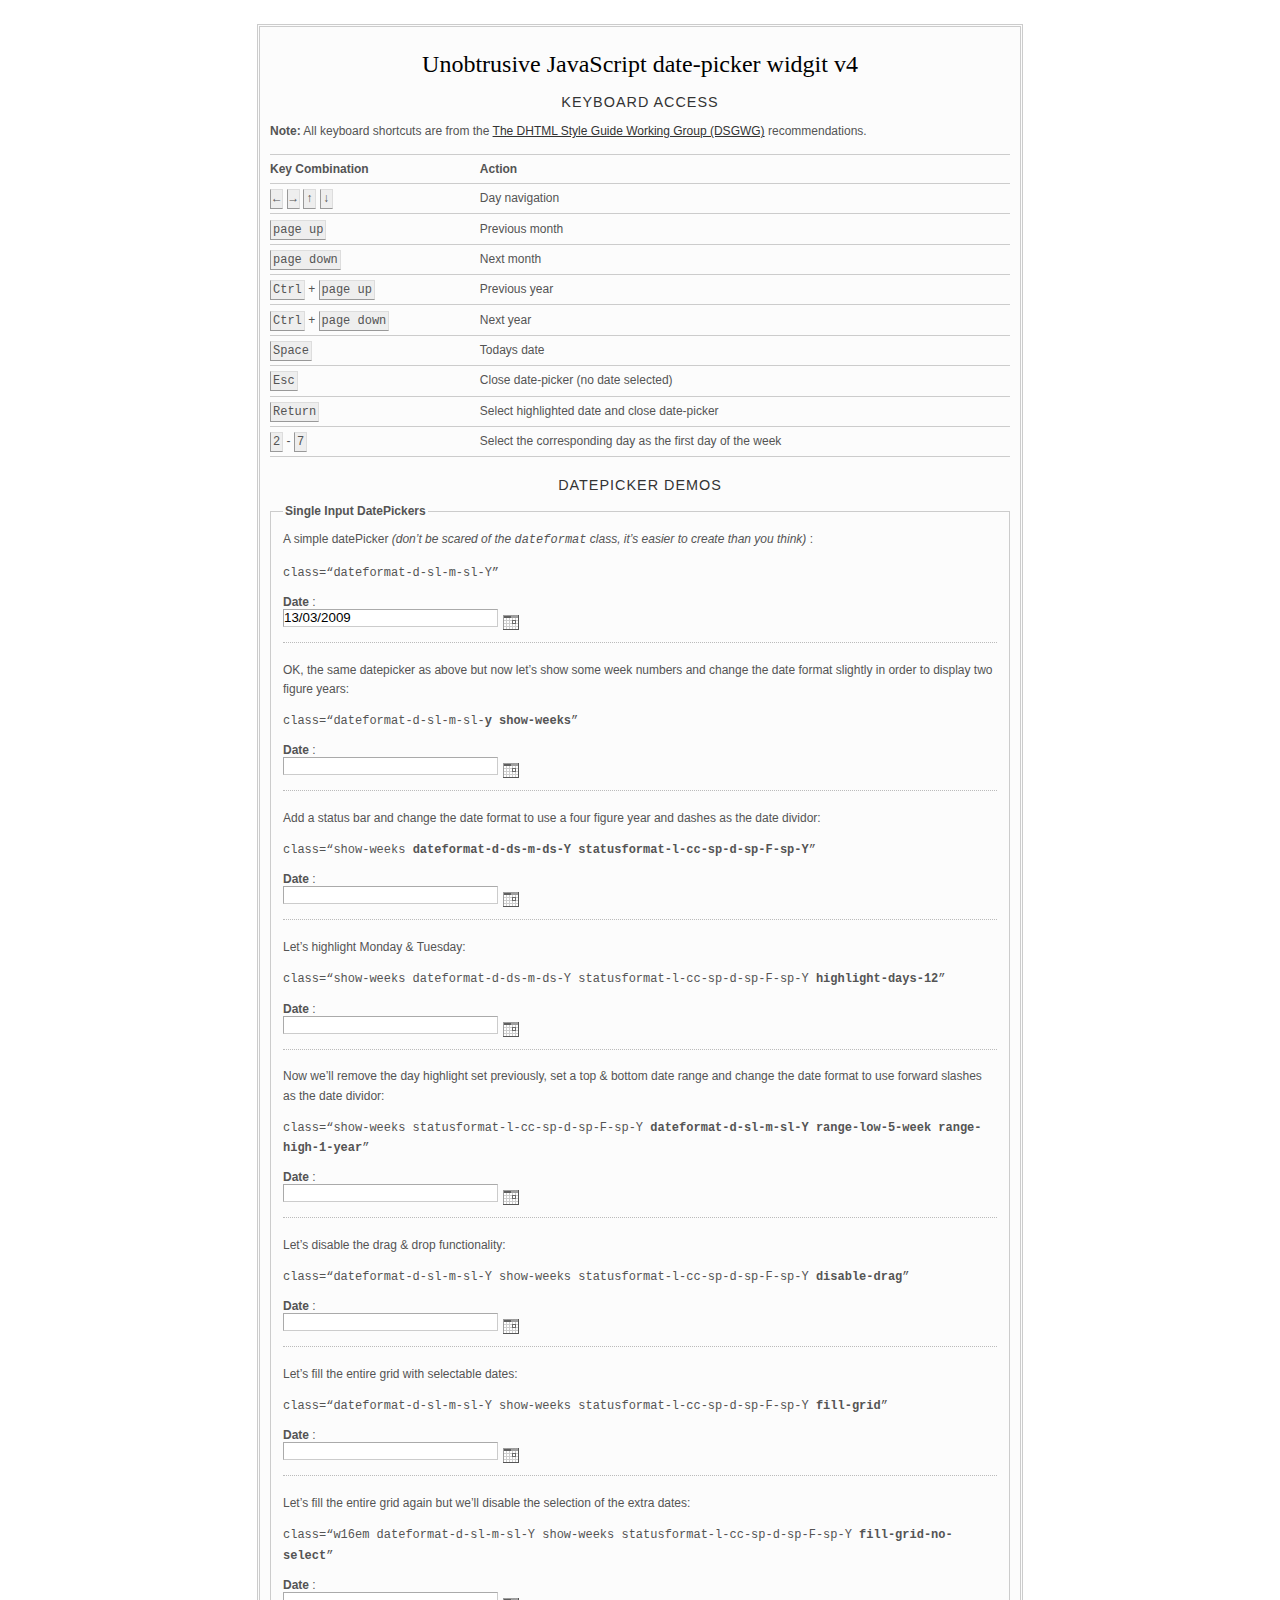
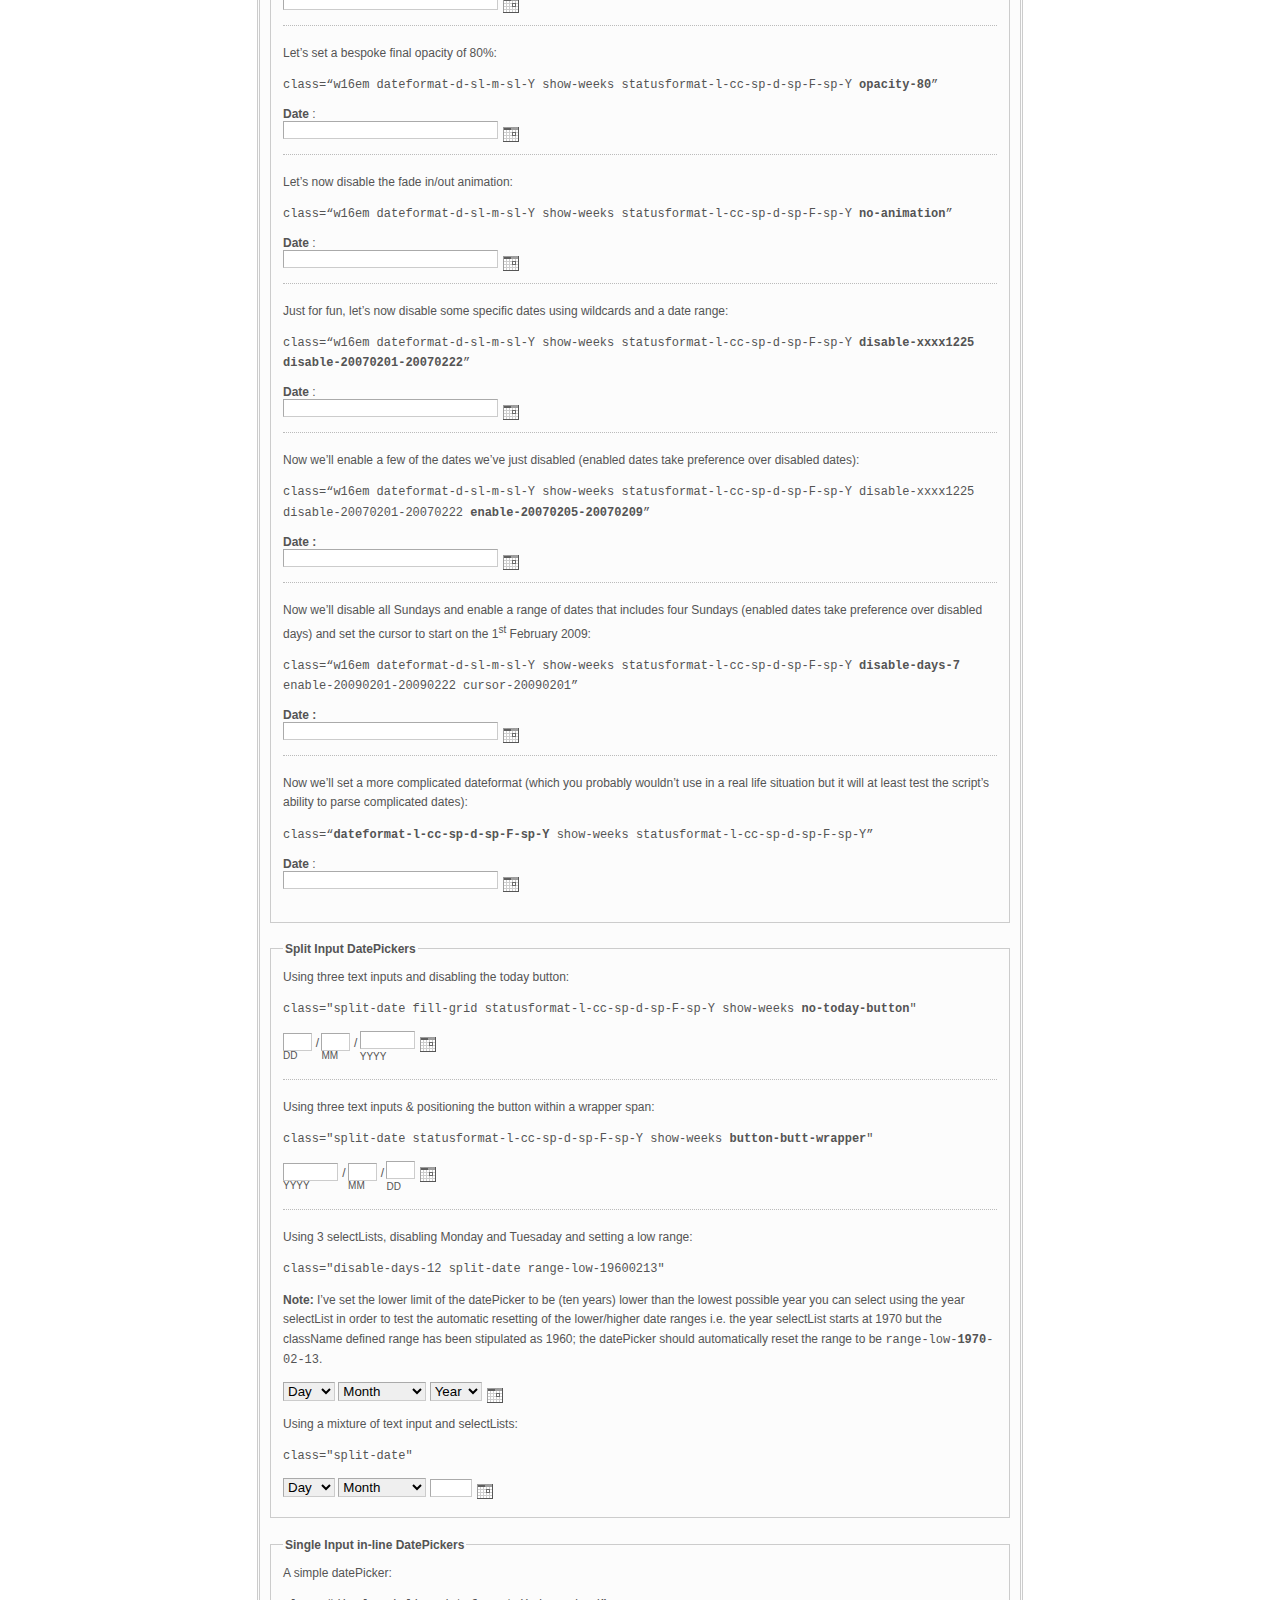
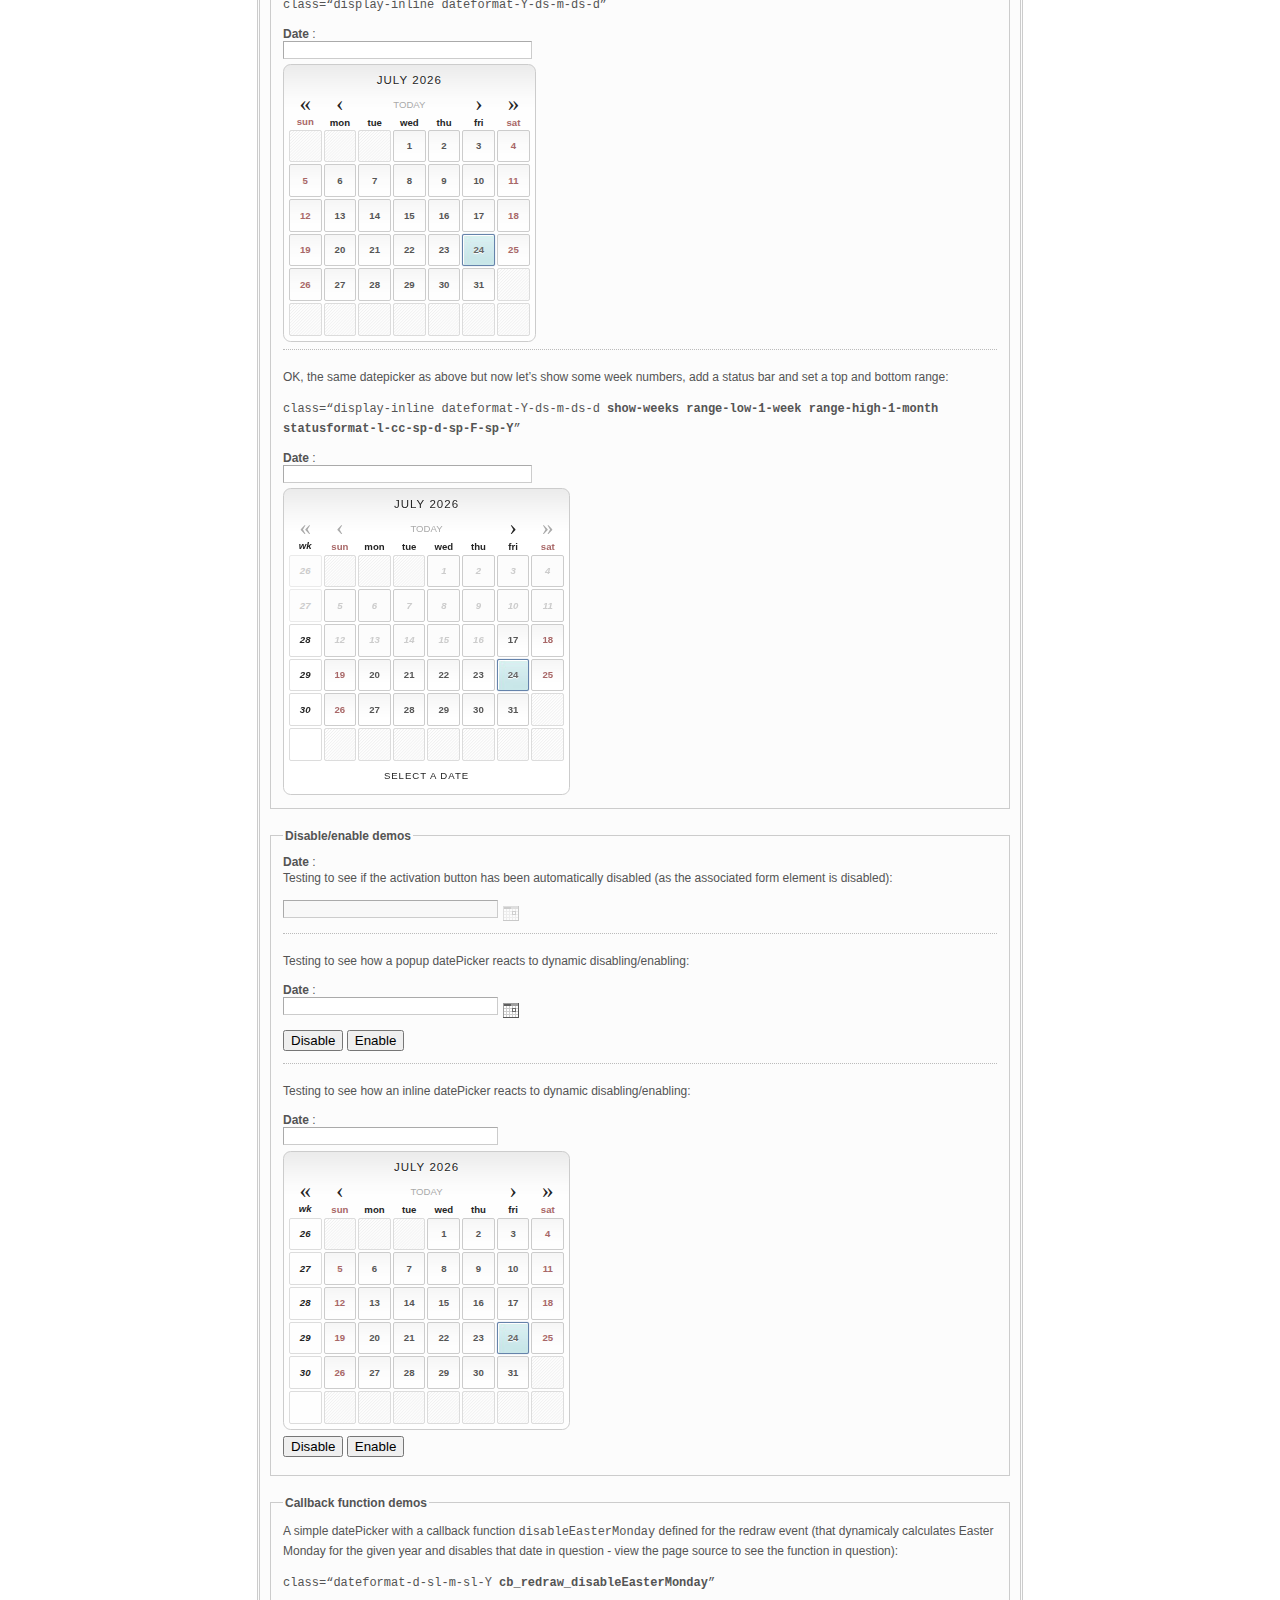
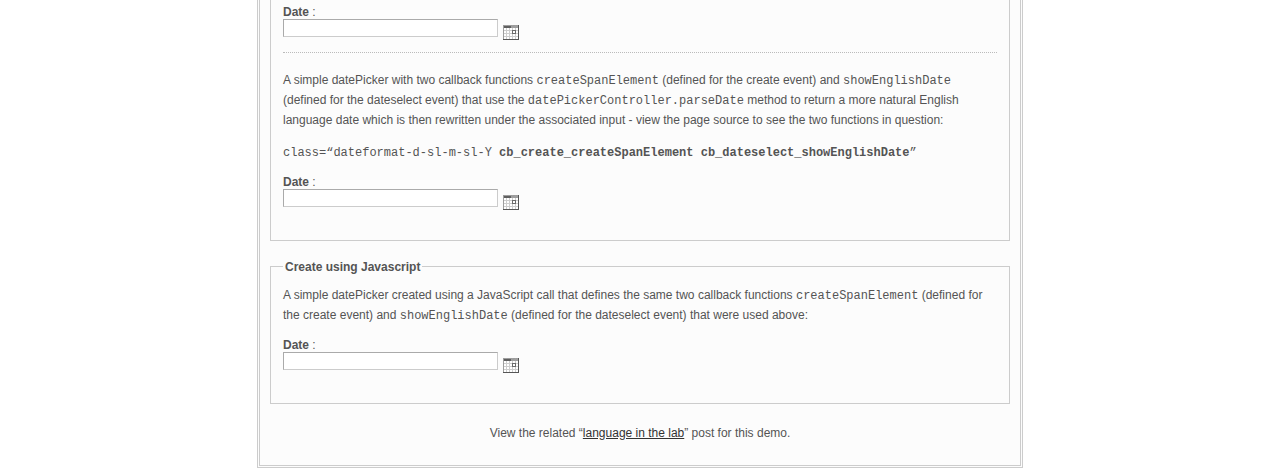
<file: static/plugins/date-picker-v4/index.html>
<!DOCTYPE html PUBLIC "-//W3C//DTD XHTML 1.0 Strict//EN" "http://www.w3.org/TR/xhtml1/DTD/xhtml1-strict.dtd">
<html xmlns="http://www.w3.org/1999/xhtml" xml:lang="en" lang="en">
<head>
        <title>frequency decoder ~ Unobtrusive JavaScript datePicker (calendar) widgit demo</title>         
        <script type="text/javascript" src="./js/datepicker.js"></script>
        <link href="./css/demo.css"       rel="stylesheet" type="text/css" />
        <link href="./css/datepicker.css" rel="stylesheet" type="text/css" />
        
<script type="text/javascript">
// <![CDATA[     

// A quick test of the setGlobalVars method - remember, the "lang" attribute will NOT work when passed to this method
datePickerController.setGlobalVars({"split":["-dd","-mm"]});

/* 
        The following function dynamically calculates Easter Monday's date.
        It is used as the "redraw" callback function for the second last calendar on the page
        and returns an empty object.
   
        It dynamically calculates Easter Monday for the year in question and uses
        the "adddisabledDates" method of the datePickercontroller Object to
        disable the date in question.
   
        NOTE: This function is not needed, it is only present to show you how you
        might use this callback function to disable dates dynamically!   
*/            
function disableEasterMonday(argObj) { 
        // Dynamically calculate Easter Monday - I've forgotten where this code 
        // was originally found and I don't even know if it returns a valid
        // result so don't use it in a prod environment...
        var y = argObj.yyyy,
            a=y%4,
            b=y%7,
            c=y%19,
            d=(19*c+15)%30,
            e=(2*a+4*b-d+34)%7,
            m=Math.floor((d+e+114)/31),
            g=(d+e+114)%31+1,            
            yyyymmdd = y + "0" + m + String(g < 10 ? "0" + g : g);         
        
        datePickerController.addDisabledDates(argObj.id, yyyymmdd); 
        
        // The redraw callback expects an Object as a return value
        // so we just give it an empty Object... 
        return {};
};

/* 

        The following functions updates a span with an "English-ised" version of the
        currently selected date for the last datePicker on the page. 
   
        NOTE: These functions are not needed, they are only present to show you how you
        might use callback functions to use the selected date in other ways!
   
*/
function createSpanElement(argObj) {
        // Make sure the span doesn't exist already
        if(document.getElementById("EnglishDate-" + argObj.id)) return;

        // create the span node dynamically...
        var spn = document.createElement('span');
            p   = document.getElementById(argObj.id).parentNode;
            
        spn.id = "EnglishDate-" + argObj.id;
        p.parentNode.appendChild(spn);
        
        // Remove the bottom margin on the input's wrapper paragraph
        p.style.marginBottom = "0";
        
        // Add a whitespace character to the span
        spn.appendChild(document.createTextNode(String.fromCharCode(160)));
};

function showEnglishDate(argObj) {
        // Grab the span & get a more English-ised version of the selected date
        var spn = document.getElementById("EnglishDate-" + argObj.id),
            formattedDate = datePickerController.printFormattedDate(argObj.date, "l-cc-sp-d-S-sp-F-sp-Y", false);
        
        // Make sure the span exists before attempting to use it!
        if(!spn) {
                createSpanElement(argObj); 
                spn = document.getElementById("EnglishDate-" + argObj.id);
        };
        
        // Note: The 3rd argument to printFormattedDate is a Boolean value that 
        // instructs the script to use the imported locale (true) or not (false)
        // when creating the dates. In this case, I'm not using the imported locale
        // as I've used the "S" format mask, which returns the English ordinal
        // suffix for a date e.g. "st", "nd", "rd" or "th" and using an
        // imported locale would look strange if an English suffix was included
        
        // Remove the current contents of the span
        while(spn.firstChild) spn.removeChild(spn.firstChild);
        
        // Add a new text node containing our formatted date
        spn.appendChild(document.createTextNode(formattedDate));
};

      
/* 
 
        Create a datepicker using Javascript and not classNames
        -------------------------------------------------------
      
        datePickerController.createDatePicker has to be called onload as we need 
        the locale file to have loaded before we can create a datepicker.
      
        The only way to get around using an onload event is to 
        explicitly set the language by adding it before the datepicker script e.g:
      
        <script type="text/javascript" src="/the/path/to/the/language/file.js"></ script>
        <script type="text/javascript" src="/the/path/to/the/datepicker/file.js"></ script>
     
*/
            
datePickerController.addEvent(window, "load", function() {
      var opts = {
        // The ID of the associated form element
        id:"dp-js1",
        // The date format to use
        format:"d-sl-m-sl-Y",
        // Days to highlight (starts on Monday)
        highlightDays:[0,0,0,0,0,1,1],
        // Days of the week to disable (starts on Monday)
        disabledDays:[0,0,0,0,0,0,0],
        // Dates to disable (YYYYMMDD format, "*" wildcards excepted)
        disabledDates:{
                "20090601":"20090612", // Range of dates
                "20090622":"1",        // Single date
                "****1225":"1"         // Wildcard example 
                },
        // Date to always enable
        enabledDates:{},
        // Don't fade in the datepicker
        // NOTE: Only relevant if "staticPos" is set to false
        noFadeEffect:false,
        // Is it inline or popup
        staticPos:false,
        // Do we hide the associated form element on create
        hideInput:false,
        // Do we hide the today button
        noToday:true,
        // Do we show weeks along the left hand side
        showWeeks:true,
        // Is it drag disabled
        // NOTE: Only relevant if "staticPos" is set to false
        dragDisabled:true,
        // Positioned the datepicker within a wrapper div of your choice (requires the ID of the wrapper element)
        // NOTE: Only relevant if "staticPos" is set to true
        positioned:"",
        // Do we fill the entire grid with dates
        fillGrid:true,
        // Do we constrain dates not within the current month so that they cannot be selected
        constrainSelection:true,
        // Callback Object
        callbacks:{"create":[createSpanElement], "dateselect":[showEnglishDate]},
        // Do we create the button within a wrapper element of your choice (requires the ID of the wrapper element)
        // NOTE: Only relevant if staticPos is set to false
        buttonWrapper:"",
        // Do we start the cursor on a specific date (YYYYMMDD format string)
        cursorDate:""      
      };
      datePickerController.createDatePicker(opts);
});

// ]]>
</script>
</head>
<body>
<form id="testform" method="post" action="">
  <h1>Unobtrusive JavaScript date-picker widgit v4</h1>
  
  <h2>Keyboard access</h2>
  <p><strong>Note:</strong> All keyboard shortcuts are from the <a href="http://dev.aol.com/dhtml_style_guide#datepicker">The DHTML Style Guide Working Group (DSGWG)</a> recommendations.</p>
  
  <table cellpadding="0" cellspacing="0" border="0" id="fd-dp-aria-describedby">
      <thead>
        <tr>
          <th class="firstup">Key&#160;Combination</th>
          <th>Action</th>
        </tr>
      </thead>
      <tbody>
        <tr>
          <td><kbd>&larr;</kbd> <kbd>&rarr;</kbd> <kbd>&uarr;</kbd> <kbd>&darr;</kbd></td>
          <td>Day navigation</td> 
        </tr>
        <tr>
          <td><kbd>page up</kbd></td>
          <td>Previous month</td>
        </tr>
        <tr>
          <td><kbd>page down</kbd></td> 
          <td>Next month</td>
        </tr>
        <tr>
          <td><kbd>Ctrl</kbd> + <kbd>page up</kbd></td>
          <td>Previous year</td>
        </tr>
        <tr>
          <td><kbd>Ctrl</kbd> + <kbd>page down</kbd></td>
          <td>Next year</td>
        </tr>          
        <tr>
          <td><kbd>Space</kbd></td>
          <td>Todays date</td>
        </tr>
        <tr>
          <td><kbd>Esc</kbd></td>
          <td>Close date-picker (no date selected)</td>
        </tr>
        <tr>
          <td><kbd>Return</kbd></td>
          <td>Select highlighted date and close date-picker</td>
        </tr>
        <tr>
          <td><kbd>2</kbd> - <kbd>7</kbd></td>
          <td>Select the corresponding day as the first day of the week</td>
        </tr>
      </tbody>
    </table>
    <h2>DatePicker Demos</h2>
    
    <fieldset>
      <legend>Single Input DatePickers</legend>

      <p>A simple datePicker <em>(don&#8217;t be scared of the <code>dateformat</code> class, it&#8217;s easier to create than you think)</em> :</p>
      <p><code>class=&#8220;dateformat-d-sl-m-sl-Y&#8221;</code></p>
      <label for="dp-1">Date</label> :
      <p><input type="text" class="w16em dateformat-d-sl-m-sl-Y" id="dp-1" name="dp-1" value="13/03/2009" /></p>
    
      <p class="fauxhr">OK, the same datepicker as above but now let&#8217;s show some week numbers and change the date format slightly in order to display two figure years:</p>
      <p><code>class=&#8220;dateformat-d-sl-m-sl-<strong>y show-weeks</strong>&#8221;</code></p>
      <label for="dp-2">Date</label> :
      <p><input type="text" class="w16em dateformat-d-sl-m-sl-y show-weeks" id="dp-2" name="dp-2" value="" /></p>

      <p class="fauxhr">Add a status bar and change the date format to use a four figure year and dashes as the date dividor:</p>
      <p><code>class=&#8220;show-weeks <strong>dateformat-d-ds-m-ds-Y statusformat-l-cc-sp-d-sp-F-sp-Y</strong>&#8221;</code></p>
      <label for="dp-3">Date</label> :
      <p><input type="text" class="w16em dateformat-d-ds-m-ds-Y show-weeks statusformat-l-cc-sp-d-sp-F-sp-Y" id="dp-3" name="dp-3" value="" /></p>

      <p class="fauxhr">Let&#8217;s highlight Monday &amp; Tuesday:</p>
      <p><code>class=&#8220;show-weeks dateformat-d-ds-m-ds-Y statusformat-l-cc-sp-d-sp-F-sp-Y <strong>highlight-days-12</strong>&#8221;</code></p>
      <label for="dp-4">Date</label> :
      <p><input type="text" class="w16em dateformat-d-ds-m-ds-Y show-weeks statusformat-l-cc-sp-d-sp-F-sp-Y highlight-days-12" id="dp-4" name="dp-4" value="" /></p>

      <p class="fauxhr">Now we&#8217;ll remove the day highlight set previously, set a top &amp; bottom date range and change the date format to use forward slashes as the date dividor:</p>
      <p><code>class=&#8220;show-weeks statusformat-l-cc-sp-d-sp-F-sp-Y <strong>dateformat-d-sl-m-sl-Y range-low-5-week range-high-1-year</strong>&#8221;</code></p>
      <label for="dp-5">Date</label> :
      <p><input type="text" class="w16em dateformat-d-sl-m-sl-Y show-weeks statusformat-l-cc-sp-d-sp-F-sp-Y highlight-days-67 range-low-5-week range-high-1-year" id="dp-5" name="dp-5" value="" /></p>

      <p class="fauxhr">Let&#8217;s disable the drag &amp; drop functionality:</p>
      <p><code>class=&#8220;dateformat-d-sl-m-sl-Y show-weeks statusformat-l-cc-sp-d-sp-F-sp-Y <strong>disable-drag</strong>&#8221;</code></p>
      <label for="dp-6">Date</label> :
      <p><input type="text" class="w16em dateformat-d-sl-m-sl-Y show-weeks statusformat-l-cc-sp-d-sp-F-sp-Y  disable-drag" id="dp-6" name="dp-6" value="" /></p>

      <p class="fauxhr">Let&#8217;s fill the entire grid with selectable dates:</p>
      <p><code>class=&#8220;dateformat-d-sl-m-sl-Y show-weeks statusformat-l-cc-sp-d-sp-F-sp-Y <strong>fill-grid</strong>&#8221;</code></p>
      <label for="dp-7">Date</label> :
      <p><input type="text" class="w16em w16em dateformat-d-sl-m-sl-Y show-weeks statusformat-l-cc-sp-d-sp-F-sp-Y fill-grid" id="dp-7" name="dp-7" value="" /></p>

      <p class="fauxhr">Let&#8217;s fill the entire grid again but we&#8217;ll disable the selection of the extra dates:</p>
      <p><code>class=&#8220;w16em dateformat-d-sl-m-sl-Y show-weeks statusformat-l-cc-sp-d-sp-F-sp-Y <strong>fill-grid-no-select</strong>&#8221;</code></p>
      <label for="dp-8">Date</label> :
      <p><input type="text" class="w16em w16em dateformat-d-sl-m-sl-Y show-weeks statusformat-l-cc-sp-d-sp-F-sp-Y fill-grid-no-select" id="dp-8" name="dp-8" value="" /></p>

      <p class="fauxhr">Let&#8217;s set a bespoke final opacity of 80%:</p>
      <p><code>class=&#8220;w16em dateformat-d-sl-m-sl-Y show-weeks statusformat-l-cc-sp-d-sp-F-sp-Y <strong>opacity-80</strong>&#8221;</code></p>
      <label for="dp-9">Date</label> :
      <p><input type="text" class="w16em w16em dateformat-d-sl-m-sl-Y show-weeks statusformat-l-cc-sp-d-sp-F-sp-Y  opacity-80" id="dp-9" name="dp-9" value="" /></p>
      
      <p class="fauxhr">Let&#8217;s now disable the fade in/out animation:</p>
      <p><code>class=&#8220;w16em dateformat-d-sl-m-sl-Y show-weeks statusformat-l-cc-sp-d-sp-F-sp-Y <strong>no-animation</strong>&#8221;</code></p>
      <label for="dp-10">Date</label> :
      <p><input type="text" class="w16em w16em dateformat-d-sl-m-sl-Y show-weeks statusformat-l-cc-sp-d-sp-F-sp-Y no-animation" id="dp-10" name="dp-10" value="" /></p>

      <p class="fauxhr">Just for fun, let&#8217;s now disable some specific dates using wildcards and a date range:</p>
      <p><code>class=&#8220;w16em dateformat-d-sl-m-sl-Y show-weeks statusformat-l-cc-sp-d-sp-F-sp-Y <strong>disable-xxxx1225 disable-20070201-20070222</strong>&#8221;</code></p>
      <label for="dp-11">Date</label> :
      <p><input type="text" class="w16em w16em dateformat-d-sl-m-sl-Y show-weeks statusformat-l-cc-sp-d-sp-F-sp-Y disable-xxxx1225 disable-20070201-20070222" id="dp-11" name="dp-11" value="" /></p>

      <p class="fauxhr">Now we&#8217;ll enable a few of the dates we&#8217;ve just disabled (enabled dates take preference over disabled dates):</p>
      <p><code>class=&#8220;w16em dateformat-d-sl-m-sl-Y show-weeks statusformat-l-cc-sp-d-sp-F-sp-Y disable-xxxx1225 disable-20070201-20070222 <strong>enable-20070205-20070209</strong>&#8221;</code></p>
      <label for="dp-12">Date :</label>
      <p><input type="text" class="w16em w16em dateformat-d-sl-m-sl-Y show-weeks statusformat-l-cc-sp-d-sp-F-sp-Y disable-xxxx1225 disable-20070201-20070222 enable-20070205-20070209" id="dp-12" name="dp-12" value="" /></p>

      <p class="fauxhr">Now we&#8217;ll disable all Sundays and enable a range of dates that includes four Sundays (enabled dates take preference over disabled days) and set the cursor to start on the 1<sup>st</sup> February 2009:</p>
      <p><code>class=&#8220;w16em dateformat-d-sl-m-sl-Y show-weeks statusformat-l-cc-sp-d-sp-F-sp-Y <strong>disable-days-7</strong> enable-20090201-20090222 cursor-20090201&#8221;</code></p>
      <label for="dp-14">Date :</label>
      <p><input type="text" class="w16em w16em dateformat-d-sl-m-sl-Y show-weeks statusformat-l-cc-sp-d-sp-F-sp-Y disable-days-7 enable-20090201-20090222 cursor-20090201" id="dp-14" name="dp-14" value="" /></p>

      <p class="fauxhr">Now we&#8217;ll set a more complicated dateformat (which you probably wouldn&#8217;t use in a real life situation but it will at least test the script&#8217;s ability to parse complicated dates):</p>
      <p><code>class=&#8220;<strong>dateformat-l-cc-sp-d-sp-F-sp-Y</strong> show-weeks statusformat-l-cc-sp-d-sp-F-sp-Y&#8221;</code></p>
      <label for="dp-13">Date</label> :
      <p><input type="text" class="w16em dateformat-l-cc-sp-d-sp-F-sp-Y show-weeks statusformat-l-cc-sp-d-sp-F-sp-Y" id="dp-13" name="dp-13" value="" /></p>

    </fieldset>
    
    <fieldset>
      <legend>Split Input DatePickers</legend>
      <p>Using three text inputs and disabling the today button:</p>
      <p><code>class="split-date fill-grid statusformat-l-cc-sp-d-sp-F-sp-Y show-weeks <strong>no-today-button</strong>"</code></p>
      <!--
      Standards evangelists beware, I'm using a table for layout...
      Please send all comments/suggestions to itsOnlyABleedenDemoSoPleaseChillOut@frequency-decoder.com
      !-->
      <table class="split-date-wrap" cellpadding="0" cellspacing="0" border="0">
        <tbody>
          <tr>
            <td><input type="text" class="w2em" id="date-1-dd" name="date-1-dd" value="" maxlength="2" />/<label for="date-1-dd">DD</label></td>
            <td><input type="text" class="w2em" id="date-1-mm" name="date-1-mm" value="" maxlength="2" />/<label for="date-1-mm">MM</label></td>
            <td class="lastTD"><input type="text" class="w4em split-date fill-grid statusformat-l-cc-sp-d-sp-F-sp-Y show-weeks no-today-button" id="date-1" name="date-1" value="" maxlength="4" /><label for="date-1">YYYY</label></td>
          </tr>
        </tbody>
      </table>  
      <p class="fauxhr">Using three text inputs &amp; positioning the button within a wrapper span:</p>
      <p><code>class="split-date statusformat-l-cc-sp-d-sp-F-sp-Y show-weeks <strong>button-butt-wrapper</strong>"</code></p>
      
      <table class="split-date-wrap" cellpadding="0" cellspacing="0" border="0">
        <tbody>
          <tr>
            <td><input type="text" class="w4em split-date statusformat-l-cc-sp-d-sp-F-sp-Y show-weeks button-butt-wrapper" id="date-2" name="date-2" value="" maxlength="4" />/<label for="date-2">YYYY</label></td>
            <td><input type="text" class="w2em" id="date-2-mm" name="date-2-mm" value="" maxlength="2" />/<label for="date-2-mm">MM</label></td>
            <td><input type="text" class="w2em" id="date-2-dd" name="date-2-dd" value="" maxlength="2" style="margin-right:0" /><span id="butt-wrapper"></span><label for="date-2-dd">DD</label></td>
          </tr>
        </tbody>
      </table>  
         
      <p class="fauxhr">Using 3 selectLists, disabling Monday and Tuesaday and setting a low range:</p>
      <p><code>class="disable-days-12 split-date range-low-19600213"</code></p>
      <p><strong>Note:</strong> I&#8217;ve set the lower limit of the datePicker to be (ten years) lower than the lowest possible year you can select using the year selectList in order to test the automatic resetting of the lower/higher date ranges i.e. the year selectList starts at 1970 but the className defined range has been stipulated as 1960; the datePicker should automatically reset the range to be <code>range-low-<strong>1970</strong>-02-13</code>.</p>
      <p>
        <select id="date-sel-dd" name="date-sel-dd">
          <option value="-1">Day</option>
          <option value="1">1st</option>
          <option value="2">2nd</option>
          <option value="3">3rd</option>
          <option value="4">4th</option>
          <option value="5">5th</option>
          <option value="6">6th</option>
          <option value="7">7th</option>
          <option value="8">8th</option>
          <option value="9">9th</option>
          <option value="10">10th</option>
          <option value="11">11th</option>
          <option value="12">12th</option>
          <option value="13">13th</option>
          <option value="14">14th</option>
          <option value="15">15th</option>
          <option value="16">16th</option>
          <option value="17">17th</option>
          <option value="18">18th</option>
          <option value="19">19th</option>
          <option value="20">20th</option>
          <option value="21">21st</option>
          <option value="22">22nd</option>
          <option value="23">23rd</option>
          <option value="24">24th</option>
          <option value="25">25th</option>
          <option value="26">26th</option>
          <option value="27">27th</option>
          <option value="28">28th</option>
          <option value="29">29th</option>
          <option value="30">30th</option>
          <option value="31">31st</option>
        </select>
        <select id="date-sel-mm" name="date-sel-mm">
          <option value="-1">Month</option>
          <option value="1">January</option>
          <option value="2">February</option>
          <option value="3">March</option>
          <option value="4">April</option>
          <option value="5">May</option>
          <option value="6">June</option>
          <option value="7">July</option>
          <option value="8">August</option>
          <option value="9">September</option>
          <option value="10">October</option>
          <option value="11">November</option>
          <option value="12">December</option>
        </select>
        <select class="split-date range-low-19600213 disable-days-12" id="date-sel" name="date-sel">
          <option value="-1">Year</option>
          <option value="1970">1970</option>
          <option value="1971">1971</option>
          <option value="1972">1972</option>
          <option value="1973">1973</option>
          <option value="1974">1974</option>
          <option value="1975">1975</option>
          <option value="1976">1976</option>
          <option value="1977">1977</option>
          <option value="1978">1978</option>
          <option value="1979">1979</option>
          <option value="1980">1980</option>
          <option value="1981">1981</option>
          <option value="1982">1982</option>
          <option value="1983">1983</option>
          <option value="1984">1984</option>
          <option value="1985">1985</option>
          <option value="1986">1986</option>
          <option value="1987">1987</option>
          <option value="1988">1988</option>
          <option value="1989">1989</option>
          <option value="1990">1990</option>
        </select>
      </p>
    
      <p>Using a mixture of text input and selectLists:</p>
      <p><code>class="split-date"</code></p>
      <div id="select-wrapper">
        <select id="date-sel2-dd" name="date-sel2-dd">
          <option value="day">Day</option>
          <option value="1">1st</option>
          <option value="2">2nd</option>
          <option value="3">3rd</option>
          <option value="4">4th</option>
          <option value="5">5th</option>
          <option value="6">6th</option>
          <option value="7">7th</option>
          <option value="8">8th</option>
          <option value="9">9th</option>
          <option value="10">10th</option>
          <option value="11">11th</option>
          <option value="12">12th</option>
          <option value="13">13th</option>
          <option value="14">14th</option>
          <option value="15">15th</option>
          <option value="16">16th</option>
          <option value="17">17th</option>
          <option value="18">18th</option>
          <option value="19">19th</option>
          <option value="20">20th</option>
          <option value="21">21st</option>
          <option value="22">22nd</option>
          <option value="23">23rd</option>
          <option value="24">24th</option>
          <option value="25">25th</option>
          <option value="26">26th</option>
          <option value="27">27th</option>
          <option value="28">28th</option>
          <option value="29">29th</option>
          <option value="30">30th</option>
          <option value="31">31st</option>
        </select>
        <select id="date-sel2-mm" name="date-sel2-mm">
          <option value="-1">Month</option>
          <option value="1">January</option>
          <option value="2">February</option>
          <option value="3">March</option>
          <option value="4">April</option>
          <option value="5">May</option>
          <option value="6">June</option>
          <option value="7">July</option>
          <option value="8">August</option>
          <option value="9">September</option>
          <option value="10">October</option>
          <option value="11">November</option>
          <option value="12">December</option>
        </select>
        <input type="text" class="w3em split-date" id="date-sel2" name="date-sel2" />
      </div>
    </fieldset>
    <fieldset>
      <legend>Single Input in-line DatePickers</legend>   

      <p>A simple datePicker:</p>
      <p><code>class=&#8220;display-inline dateformat-Y-ds-m-ds-d&#8221;</code></p>       
      <label for="dp-s1">Date</label> :
      <div><input type="text" class="w18em display-inline dateformat-Y-ds-m-ds-d" id="dp-s1" name="dp-s1" value="" /></div>

      <p class="fauxhr">OK, the same datepicker as above but now let&#8217;s show some week numbers, add a status bar and set a top and bottom range:</p>
      <p><code>class=&#8220;display-inline dateformat-Y-ds-m-ds-d <strong>show-weeks range-low-1-week range-high-1-month statusformat-l-cc-sp-d-sp-F-sp-Y</strong>&#8221;</code></p>
      <label for="dp-s2">Date</label> :
      <div><input type="text" class="w18em display-inline dateformat-Y-ds-m-ds-d show-weeks range-low-1-week range-high-1-month statusformat-l-cc-sp-d-sp-F-sp-Y" id="dp-s2" name="dp-s2" value="" /></div>

    </fieldset>
    <fieldset>
      <legend>Disable/enable demos</legend>       

      <label for="dp-de1">Date</label> :
      <p>Testing to see if the activation button has been automatically disabled (as the associated form element is disabled):</p>
      <p><input type="text" disabled="disabled" class="w16em dateformat-d-sl-m-sl-Y" id="dp-de1" name="dp-de1" value="" /></p>

      <p class="fauxhr">Testing to see how a popup datePicker reacts to dynamic disabling/enabling:</p>
      <label for="dp-de2">Date</label> :
      <p><input type="text" class="w16em dateformat-d-sl-m-sl-Y" id="dp-de2" name="dp-de2" value="" /></p> 
      <button onclick="datePickerController.disable('dp-de2'); return false;">Disable</button>
      <button onclick="datePickerController.enable('dp-de2'); return false;">Enable</button>           

      <p class="fauxhr">Testing to see how an inline datePicker reacts to dynamic disabling/enabling:</p>
      <label for="dp-de3">Date</label> :
      <p><input type="text" class="w16em dateformat-d-sl-m-sl-Y show-weeks display-inline" id="dp-de3" name="dp-de3" value="" /></p>
      <button onclick="datePickerController.disable('dp-de3'); return false;">Disable</button>
      <button onclick="datePickerController.enable('dp-de3'); return false;">Enable</button>           

    </fieldset> 
    <fieldset>
      <legend>Callback function demos</legend>       
      <p>A simple datePicker with a callback function <code>disableEasterMonday</code> defined for the redraw event (that dynamicaly calculates Easter Monday for the given year and disables that date in question - view the page source to see the function in question):</p>
      <p><code>class=&#8220;dateformat-d-sl-m-sl-Y <strong>cb_redraw_disableEasterMonday</strong>&#8221;</code></p>
      <label for="dp-cb1">Date</label> :
      <p><input type="text" class="w16em dateformat-d-sl-m-sl-Y cb_redraw_disableEasterMonday" id="dp-cb1" name="dp-cb1" value="" /></p>

      <p class="fauxhr">A simple datePicker with two callback functions <code>createSpanElement</code> (defined for the create event) and <code>showEnglishDate</code> (defined for the dateselect event) that use the <code>datePickerController.parseDate</code> method to return a more natural English language date which is then rewritten under the associated input - view the page source to see the two functions in question:</p>
      <p><code>class=&#8220;dateformat-d-sl-m-sl-Y <strong>cb_create_createSpanElement cb_dateselect_showEnglishDate</strong>&#8221;</code></p>
      <label for="dp-cb2">Date</label> :
      <p><input type="text" class="w16em dateformat-d-sl-m-sl-Y cb_create_createSpanElement cb_dateselect_showEnglishDate" id="dp-cb2" name="dp-cb2" value="" /></p>      
    </fieldset>
    
    <fieldset>
      <legend>Create using Javascript</legend>       
      <p>A simple datePicker created using a JavaScript call that defines the same two callback functions <code>createSpanElement</code> (defined for the create event) and <code>showEnglishDate</code> (defined for the dateselect event) that were used above:</p>
      <label for="dp-js1" id="l-dp-js1">Date</label> :
      <p><input type="text" class="w16em" id="dp-js1" name="dp-js1" value="" /></p>   
    </fieldset>
    <p class="al-center">View the related &#8220;<a href="http://www.frequency-decoder.com/2009/02/03/unobtrusive-date-picker-widget-v4/">language in the lab</a>&#8221; post for this demo.</p>
</form>
</body>
</html>
</file>
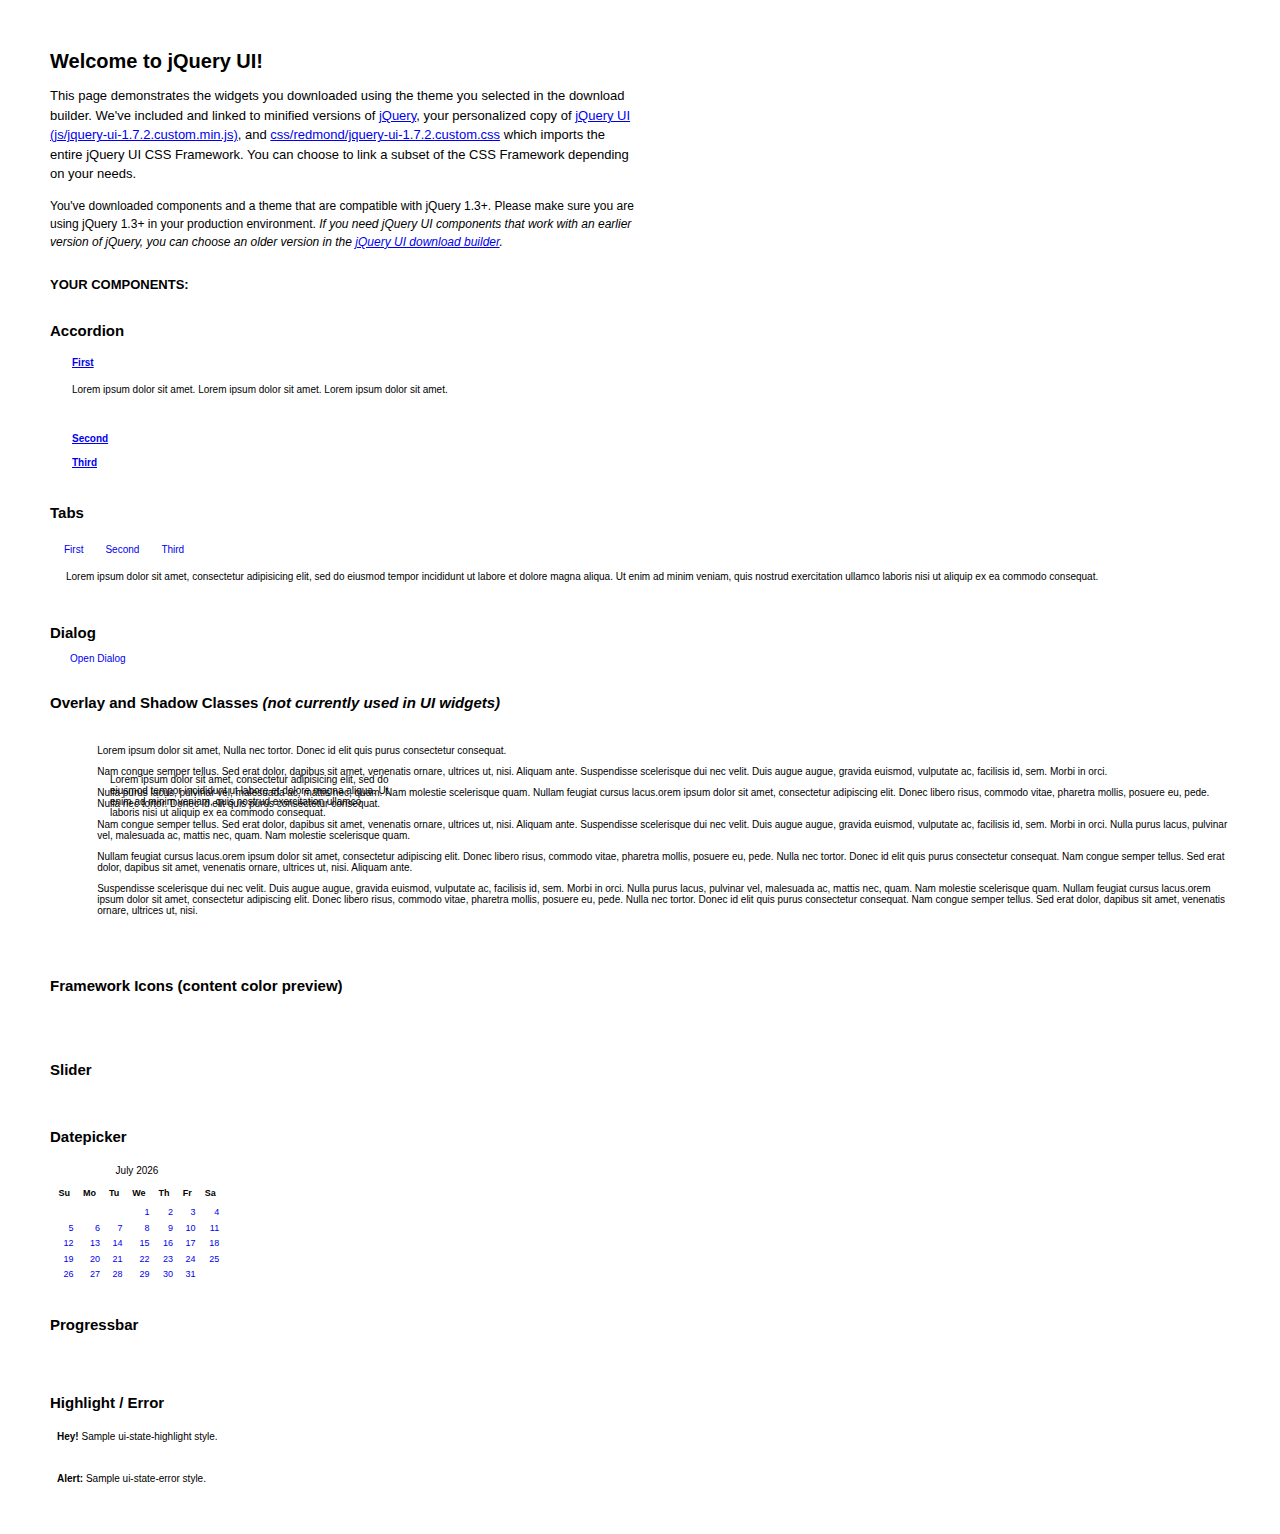
<file: static/plugins/jquery-ui-1.7.2/index.html>
<!DOCTYPE html>
<html>
	<head>
		<meta http-equiv="Content-Type" content="text/html; charset=iso-8859-1" />
		<title>jQuery UI Example Page</title>
		<link type="text/css" href="css/redmond/jquery-ui-1.7.2.custom.css" rel="stylesheet" />	
		<script type="text/javascript" src="js/jquery-1.3.2.min.js"></script>
		<script type="text/javascript" src="js/jquery-ui-1.7.2.custom.min.js"></script>
		<script type="text/javascript">
			$(function(){

				// Accordion
				$("#accordion").accordion({ header: "h3" });
	
				// Tabs
				$('#tabs').tabs();
	

				// Dialog			
				$('#dialog').dialog({
					autoOpen: false,
					width: 600,
					buttons: {
						"Ok": function() { 
							$(this).dialog("close"); 
						}, 
						"Cancel": function() { 
							$(this).dialog("close"); 
						} 
					}
				});
				
				// Dialog Link
				$('#dialog_link').click(function(){
					$('#dialog').dialog('open');
					return false;
				});

				// Datepicker
				$('#datepicker').datepicker({
					inline: true
				});
				
				// Slider
				$('#slider').slider({
					range: true,
					values: [17, 67]
				});
				
				// Progressbar
				$("#progressbar").progressbar({
					value: 20 
				});
				
				//hover states on the static widgets
				$('#dialog_link, ul#icons li').hover(
					function() { $(this).addClass('ui-state-hover'); }, 
					function() { $(this).removeClass('ui-state-hover'); }
				);
				
			});
		</script>
		<style type="text/css">
			/*demo page css*/
			body{ font: 62.5% "Trebuchet MS", sans-serif; margin: 50px;}
			.demoHeaders { margin-top: 2em; }
			#dialog_link {padding: .4em 1em .4em 20px;text-decoration: none;position: relative;}
			#dialog_link span.ui-icon {margin: 0 5px 0 0;position: absolute;left: .2em;top: 50%;margin-top: -8px;}
			ul#icons {margin: 0; padding: 0;}
			ul#icons li {margin: 2px; position: relative; padding: 4px 0; cursor: pointer; float: left;  list-style: none;}
			ul#icons span.ui-icon {float: left; margin: 0 4px;}
		</style>	
	</head>
	<body>
	<h1>Welcome to jQuery UI!</h1>
	<p style="font-size: 1.3em; line-height: 1.5; margin: 1em 0; width: 50%;">This page demonstrates the widgets you downloaded using the theme you selected in the download builder. We've included and linked to minified versions of <a href="js/jquery-1.3.2.min.js">jQuery</a>, your personalized copy of <a href="js/jquery-ui-1.7.2.custom.min.js">jQuery UI (js/jquery-ui-1.7.2.custom.min.js)</a>, and <a href="css/redmond/jquery-ui-1.7.2.custom.css">css/redmond/jquery-ui-1.7.2.custom.css</a> which imports the entire jQuery UI CSS Framework. You can choose to link a subset of the CSS Framework depending on your needs. </p>
	<p style="font-size: 1.2em; line-height: 1.5; margin: 1em 0; width: 50%;">You've downloaded components and a theme that are compatible with jQuery 1.3+. Please make sure you are using jQuery 1.3+ in your production environment. <em>If you need jQuery UI components that work with an earlier version of jQuery, you can choose an older version in the <a href="http://jqueryui.com/download">jQuery UI download builder</a>.</em></p>	

	<p style="font-weight: bold; margin: 2em 0 1em; font-size: 1.3em;">YOUR COMPONENTS:</p>
		
		<!-- Accordion -->
		<h2 class="demoHeaders">Accordion</h2>
		<div id="accordion">
			<div>
				<h3><a href="#">First</a></h3>
				<div>Lorem ipsum dolor sit amet. Lorem ipsum dolor sit amet. Lorem ipsum dolor sit amet.</div>
			</div>
			<div>
				<h3><a href="#">Second</a></h3>
				<div>Phasellus mattis tincidunt nibh.</div>
			</div>
			<div>
				<h3><a href="#">Third</a></h3>
				<div>Nam dui erat, auctor a, dignissim quis.</div>
			</div>
		</div>
	
		<!-- Tabs -->
		<h2 class="demoHeaders">Tabs</h2>
		<div id="tabs">
			<ul>
				<li><a href="#tabs-1">First</a></li>
				<li><a href="#tabs-2">Second</a></li>
				<li><a href="#tabs-3">Third</a></li>
			</ul>
			<div id="tabs-1">Lorem ipsum dolor sit amet, consectetur adipisicing elit, sed do eiusmod tempor incididunt ut labore et dolore magna aliqua. Ut enim ad minim veniam, quis nostrud exercitation ullamco laboris nisi ut aliquip ex ea commodo consequat.</div>
			<div id="tabs-2">Phasellus mattis tincidunt nibh. Cras orci urna, blandit id, pretium vel, aliquet ornare, felis. Maecenas scelerisque sem non nisl. Fusce sed lorem in enim dictum bibendum.</div>
			<div id="tabs-3">Nam dui erat, auctor a, dignissim quis, sollicitudin eu, felis. Pellentesque nisi urna, interdum eget, sagittis et, consequat vestibulum, lacus. Mauris porttitor ullamcorper augue.</div>
		</div>
	
		<!-- Dialog NOTE: Dialog is not generated by UI in this demo so it can be visually styled in themeroller-->
		<h2 class="demoHeaders">Dialog</h2>
		<p><a href="#" id="dialog_link" class="ui-state-default ui-corner-all"><span class="ui-icon ui-icon-newwin"></span>Open Dialog</a></p>
		
		
		<h2 class="demoHeaders">Overlay and Shadow Classes <em>(not currently used in UI widgets)</em></h2>
		<div style="position: relative; width: 96%; height: 200px; padding:1% 4%; overflow:hidden;" class="fakewindowcontain">
			<p>Lorem ipsum dolor sit amet,  Nulla nec tortor. Donec id elit quis purus consectetur consequat. </p><p>Nam congue semper tellus. Sed erat dolor, dapibus sit amet, venenatis ornare, ultrices ut, nisi. Aliquam ante. Suspendisse scelerisque dui nec velit. Duis augue augue, gravida euismod, vulputate ac, facilisis id, sem. Morbi in orci. </p><p>Nulla purus lacus, pulvinar vel, malesuada ac, mattis nec, quam. Nam molestie scelerisque quam. Nullam feugiat cursus lacus.orem ipsum dolor sit amet, consectetur adipiscing elit. Donec libero risus, commodo vitae, pharetra mollis, posuere eu, pede. Nulla nec tortor. Donec id elit quis purus consectetur consequat. </p><p>Nam congue semper tellus. Sed erat dolor, dapibus sit amet, venenatis ornare, ultrices ut, nisi. Aliquam ante. Suspendisse scelerisque dui nec velit. Duis augue augue, gravida euismod, vulputate ac, facilisis id, sem. Morbi in orci. Nulla purus lacus, pulvinar vel, malesuada ac, mattis nec, quam. Nam molestie scelerisque quam. </p><p>Nullam feugiat cursus lacus.orem ipsum dolor sit amet, consectetur adipiscing elit. Donec libero risus, commodo vitae, pharetra mollis, posuere eu, pede. Nulla nec tortor. Donec id elit quis purus consectetur consequat. Nam congue semper tellus. Sed erat dolor, dapibus sit amet, venenatis ornare, ultrices ut, nisi. Aliquam ante. </p><p>Suspendisse scelerisque dui nec velit. Duis augue augue, gravida euismod, vulputate ac, facilisis id, sem. Morbi in orci. Nulla purus lacus, pulvinar vel, malesuada ac, mattis nec, quam. Nam molestie scelerisque quam. Nullam feugiat cursus lacus.orem ipsum dolor sit amet, consectetur adipiscing elit. Donec libero risus, commodo vitae, pharetra mollis, posuere eu, pede. Nulla nec tortor. Donec id elit quis purus consectetur consequat. Nam congue semper tellus. Sed erat dolor, dapibus sit amet, venenatis ornare, ultrices ut, nisi. </p>
			
			<!-- ui-dialog -->
			<div class="ui-overlay"><div class="ui-widget-overlay"></div><div class="ui-widget-shadow ui-corner-all" style="width: 302px; height: 152px; position: absolute; left: 50px; top: 30px;"></div></div>
			<div style="position: absolute; width: 280px; height: 130px;left: 50px; top: 30px; padding: 10px;" class="ui-widget ui-widget-content ui-corner-all">
				<div class="ui-dialog-content ui-widget-content" style="background: none; border: 0;">
					<p>Lorem ipsum dolor sit amet, consectetur adipisicing elit, sed do eiusmod tempor incididunt ut labore et dolore magna aliqua. Ut enim ad minim veniam, quis nostrud exercitation ullamco laboris nisi ut aliquip ex ea commodo consequat.</p>
				</div>
			</div>
		
		</div>

		
		<!-- ui-dialog -->
		<div id="dialog" title="Dialog Title">
			<p>Lorem ipsum dolor sit amet, consectetur adipisicing elit, sed do eiusmod tempor incididunt ut labore et dolore magna aliqua. Ut enim ad minim veniam, quis nostrud exercitation ullamco laboris nisi ut aliquip ex ea commodo consequat.</p>
		</div>
			
				
				
		<h2 class="demoHeaders">Framework Icons (content color preview)</h2>
		<ul id="icons" class="ui-widget ui-helper-clearfix">
		
		<li class="ui-state-default ui-corner-all" title=".ui-icon-carat-1-n"><span class="ui-icon ui-icon-carat-1-n"></span></li>
		<li class="ui-state-default ui-corner-all" title=".ui-icon-carat-1-ne"><span class="ui-icon ui-icon-carat-1-ne"></span></li>
		<li class="ui-state-default ui-corner-all" title=".ui-icon-carat-1-e"><span class="ui-icon ui-icon-carat-1-e"></span></li>
		
		<li class="ui-state-default ui-corner-all" title=".ui-icon-carat-1-se"><span class="ui-icon ui-icon-carat-1-se"></span></li>
		<li class="ui-state-default ui-corner-all" title=".ui-icon-carat-1-s"><span class="ui-icon ui-icon-carat-1-s"></span></li>
		<li class="ui-state-default ui-corner-all" title=".ui-icon-carat-1-sw"><span class="ui-icon ui-icon-carat-1-sw"></span></li>
		<li class="ui-state-default ui-corner-all" title=".ui-icon-carat-1-w"><span class="ui-icon ui-icon-carat-1-w"></span></li>
		<li class="ui-state-default ui-corner-all" title=".ui-icon-carat-1-nw"><span class="ui-icon ui-icon-carat-1-nw"></span></li>
		<li class="ui-state-default ui-corner-all" title=".ui-icon-carat-2-n-s"><span class="ui-icon ui-icon-carat-2-n-s"></span></li>
		<li class="ui-state-default ui-corner-all" title=".ui-icon-carat-2-e-w"><span class="ui-icon ui-icon-carat-2-e-w"></span></li>
		<li class="ui-state-default ui-corner-all" title=".ui-icon-triangle-1-n"><span class="ui-icon ui-icon-triangle-1-n"></span></li>
		<li class="ui-state-default ui-corner-all" title=".ui-icon-triangle-1-ne"><span class="ui-icon ui-icon-triangle-1-ne"></span></li>
		
		<li class="ui-state-default ui-corner-all" title=".ui-icon-triangle-1-e"><span class="ui-icon ui-icon-triangle-1-e"></span></li>
		<li class="ui-state-default ui-corner-all" title=".ui-icon-triangle-1-se"><span class="ui-icon ui-icon-triangle-1-se"></span></li>
		<li class="ui-state-default ui-corner-all" title=".ui-icon-triangle-1-s"><span class="ui-icon ui-icon-triangle-1-s"></span></li>
		<li class="ui-state-default ui-corner-all" title=".ui-icon-triangle-1-sw"><span class="ui-icon ui-icon-triangle-1-sw"></span></li>
		<li class="ui-state-default ui-corner-all" title=".ui-icon-triangle-1-w"><span class="ui-icon ui-icon-triangle-1-w"></span></li>
		<li class="ui-state-default ui-corner-all" title=".ui-icon-triangle-1-nw"><span class="ui-icon ui-icon-triangle-1-nw"></span></li>
		<li class="ui-state-default ui-corner-all" title=".ui-icon-triangle-2-n-s"><span class="ui-icon ui-icon-triangle-2-n-s"></span></li>
		<li class="ui-state-default ui-corner-all" title=".ui-icon-triangle-2-e-w"><span class="ui-icon ui-icon-triangle-2-e-w"></span></li>
		<li class="ui-state-default ui-corner-all" title=".ui-icon-arrow-1-n"><span class="ui-icon ui-icon-arrow-1-n"></span></li>
		
		<li class="ui-state-default ui-corner-all" title=".ui-icon-arrow-1-ne"><span class="ui-icon ui-icon-arrow-1-ne"></span></li>
		<li class="ui-state-default ui-corner-all" title=".ui-icon-arrow-1-e"><span class="ui-icon ui-icon-arrow-1-e"></span></li>
		<li class="ui-state-default ui-corner-all" title=".ui-icon-arrow-1-se"><span class="ui-icon ui-icon-arrow-1-se"></span></li>
		<li class="ui-state-default ui-corner-all" title=".ui-icon-arrow-1-s"><span class="ui-icon ui-icon-arrow-1-s"></span></li>
		<li class="ui-state-default ui-corner-all" title=".ui-icon-arrow-1-sw"><span class="ui-icon ui-icon-arrow-1-sw"></span></li>
		<li class="ui-state-default ui-corner-all" title=".ui-icon-arrow-1-w"><span class="ui-icon ui-icon-arrow-1-w"></span></li>
		<li class="ui-state-default ui-corner-all" title=".ui-icon-arrow-1-nw"><span class="ui-icon ui-icon-arrow-1-nw"></span></li>
		<li class="ui-state-default ui-corner-all" title=".ui-icon-arrow-2-n-s"><span class="ui-icon ui-icon-arrow-2-n-s"></span></li>
		<li class="ui-state-default ui-corner-all" title=".ui-icon-arrow-2-ne-sw"><span class="ui-icon ui-icon-arrow-2-ne-sw"></span></li>
		
		<li class="ui-state-default ui-corner-all" title=".ui-icon-arrow-2-e-w"><span class="ui-icon ui-icon-arrow-2-e-w"></span></li>
		<li class="ui-state-default ui-corner-all" title=".ui-icon-arrow-2-se-nw"><span class="ui-icon ui-icon-arrow-2-se-nw"></span></li>
		<li class="ui-state-default ui-corner-all" title=".ui-icon-arrowstop-1-n"><span class="ui-icon ui-icon-arrowstop-1-n"></span></li>
		<li class="ui-state-default ui-corner-all" title=".ui-icon-arrowstop-1-e"><span class="ui-icon ui-icon-arrowstop-1-e"></span></li>
		<li class="ui-state-default ui-corner-all" title=".ui-icon-arrowstop-1-s"><span class="ui-icon ui-icon-arrowstop-1-s"></span></li>
		<li class="ui-state-default ui-corner-all" title=".ui-icon-arrowstop-1-w"><span class="ui-icon ui-icon-arrowstop-1-w"></span></li>
		<li class="ui-state-default ui-corner-all" title=".ui-icon-arrowthick-1-n"><span class="ui-icon ui-icon-arrowthick-1-n"></span></li>
		<li class="ui-state-default ui-corner-all" title=".ui-icon-arrowthick-1-ne"><span class="ui-icon ui-icon-arrowthick-1-ne"></span></li>
		<li class="ui-state-default ui-corner-all" title=".ui-icon-arrowthick-1-e"><span class="ui-icon ui-icon-arrowthick-1-e"></span></li>
		
		<li class="ui-state-default ui-corner-all" title=".ui-icon-arrowthick-1-se"><span class="ui-icon ui-icon-arrowthick-1-se"></span></li>
		<li class="ui-state-default ui-corner-all" title=".ui-icon-arrowthick-1-s"><span class="ui-icon ui-icon-arrowthick-1-s"></span></li>
		<li class="ui-state-default ui-corner-all" title=".ui-icon-arrowthick-1-sw"><span class="ui-icon ui-icon-arrowthick-1-sw"></span></li>
		<li class="ui-state-default ui-corner-all" title=".ui-icon-arrowthick-1-w"><span class="ui-icon ui-icon-arrowthick-1-w"></span></li>
		<li class="ui-state-default ui-corner-all" title=".ui-icon-arrowthick-1-nw"><span class="ui-icon ui-icon-arrowthick-1-nw"></span></li>
		<li class="ui-state-default ui-corner-all" title=".ui-icon-arrowthick-2-n-s"><span class="ui-icon ui-icon-arrowthick-2-n-s"></span></li>
		<li class="ui-state-default ui-corner-all" title=".ui-icon-arrowthick-2-ne-sw"><span class="ui-icon ui-icon-arrowthick-2-ne-sw"></span></li>
		<li class="ui-state-default ui-corner-all" title=".ui-icon-arrowthick-2-e-w"><span class="ui-icon ui-icon-arrowthick-2-e-w"></span></li>
		<li class="ui-state-default ui-corner-all" title=".ui-icon-arrowthick-2-se-nw"><span class="ui-icon ui-icon-arrowthick-2-se-nw"></span></li>
		
		<li class="ui-state-default ui-corner-all" title=".ui-icon-arrowthickstop-1-n"><span class="ui-icon ui-icon-arrowthickstop-1-n"></span></li>
		<li class="ui-state-default ui-corner-all" title=".ui-icon-arrowthickstop-1-e"><span class="ui-icon ui-icon-arrowthickstop-1-e"></span></li>
		<li class="ui-state-default ui-corner-all" title=".ui-icon-arrowthickstop-1-s"><span class="ui-icon ui-icon-arrowthickstop-1-s"></span></li>
		<li class="ui-state-default ui-corner-all" title=".ui-icon-arrowthickstop-1-w"><span class="ui-icon ui-icon-arrowthickstop-1-w"></span></li>
		<li class="ui-state-default ui-corner-all" title=".ui-icon-arrowreturnthick-1-w"><span class="ui-icon ui-icon-arrowreturnthick-1-w"></span></li>
		<li class="ui-state-default ui-corner-all" title=".ui-icon-arrowreturnthick-1-n"><span class="ui-icon ui-icon-arrowreturnthick-1-n"></span></li>
		<li class="ui-state-default ui-corner-all" title=".ui-icon-arrowreturnthick-1-e"><span class="ui-icon ui-icon-arrowreturnthick-1-e"></span></li>
		<li class="ui-state-default ui-corner-all" title=".ui-icon-arrowreturnthick-1-s"><span class="ui-icon ui-icon-arrowreturnthick-1-s"></span></li>
		<li class="ui-state-default ui-corner-all" title=".ui-icon-arrowreturn-1-w"><span class="ui-icon ui-icon-arrowreturn-1-w"></span></li>
		
		<li class="ui-state-default ui-corner-all" title=".ui-icon-arrowreturn-1-n"><span class="ui-icon ui-icon-arrowreturn-1-n"></span></li>
		<li class="ui-state-default ui-corner-all" title=".ui-icon-arrowreturn-1-e"><span class="ui-icon ui-icon-arrowreturn-1-e"></span></li>
		<li class="ui-state-default ui-corner-all" title=".ui-icon-arrowreturn-1-s"><span class="ui-icon ui-icon-arrowreturn-1-s"></span></li>
		<li class="ui-state-default ui-corner-all" title=".ui-icon-arrowrefresh-1-w"><span class="ui-icon ui-icon-arrowrefresh-1-w"></span></li>
		<li class="ui-state-default ui-corner-all" title=".ui-icon-arrowrefresh-1-n"><span class="ui-icon ui-icon-arrowrefresh-1-n"></span></li>
		<li class="ui-state-default ui-corner-all" title=".ui-icon-arrowrefresh-1-e"><span class="ui-icon ui-icon-arrowrefresh-1-e"></span></li>
		<li class="ui-state-default ui-corner-all" title=".ui-icon-arrowrefresh-1-s"><span class="ui-icon ui-icon-arrowrefresh-1-s"></span></li>
		<li class="ui-state-default ui-corner-all" title=".ui-icon-arrow-4"><span class="ui-icon ui-icon-arrow-4"></span></li>
		<li class="ui-state-default ui-corner-all" title=".ui-icon-arrow-4-diag"><span class="ui-icon ui-icon-arrow-4-diag"></span></li>
		
		<li class="ui-state-default ui-corner-all" title=".ui-icon-extlink"><span class="ui-icon ui-icon-extlink"></span></li>
		<li class="ui-state-default ui-corner-all" title=".ui-icon-newwin"><span class="ui-icon ui-icon-newwin"></span></li>
		<li class="ui-state-default ui-corner-all" title=".ui-icon-refresh"><span class="ui-icon ui-icon-refresh"></span></li>
		<li class="ui-state-default ui-corner-all" title=".ui-icon-shuffle"><span class="ui-icon ui-icon-shuffle"></span></li>
		<li class="ui-state-default ui-corner-all" title=".ui-icon-transfer-e-w"><span class="ui-icon ui-icon-transfer-e-w"></span></li>
		<li class="ui-state-default ui-corner-all" title=".ui-icon-transferthick-e-w"><span class="ui-icon ui-icon-transferthick-e-w"></span></li>
		<li class="ui-state-default ui-corner-all" title=".ui-icon-folder-collapsed"><span class="ui-icon ui-icon-folder-collapsed"></span></li>
		<li class="ui-state-default ui-corner-all" title=".ui-icon-folder-open"><span class="ui-icon ui-icon-folder-open"></span></li>
		<li class="ui-state-default ui-corner-all" title=".ui-icon-document"><span class="ui-icon ui-icon-document"></span></li>
		
		<li class="ui-state-default ui-corner-all" title=".ui-icon-document-b"><span class="ui-icon ui-icon-document-b"></span></li>
		<li class="ui-state-default ui-corner-all" title=".ui-icon-note"><span class="ui-icon ui-icon-note"></span></li>
		<li class="ui-state-default ui-corner-all" title=".ui-icon-mail-closed"><span class="ui-icon ui-icon-mail-closed"></span></li>
		<li class="ui-state-default ui-corner-all" title=".ui-icon-mail-open"><span class="ui-icon ui-icon-mail-open"></span></li>
		<li class="ui-state-default ui-corner-all" title=".ui-icon-suitcase"><span class="ui-icon ui-icon-suitcase"></span></li>
		<li class="ui-state-default ui-corner-all" title=".ui-icon-comment"><span class="ui-icon ui-icon-comment"></span></li>
		<li class="ui-state-default ui-corner-all" title=".ui-icon-person"><span class="ui-icon ui-icon-person"></span></li>
		<li class="ui-state-default ui-corner-all" title=".ui-icon-print"><span class="ui-icon ui-icon-print"></span></li>
		<li class="ui-state-default ui-corner-all" title=".ui-icon-trash"><span class="ui-icon ui-icon-trash"></span></li>
		
		<li class="ui-state-default ui-corner-all" title=".ui-icon-locked"><span class="ui-icon ui-icon-locked"></span></li>
		<li class="ui-state-default ui-corner-all" title=".ui-icon-unlocked"><span class="ui-icon ui-icon-unlocked"></span></li>
		<li class="ui-state-default ui-corner-all" title=".ui-icon-bookmark"><span class="ui-icon ui-icon-bookmark"></span></li>
		<li class="ui-state-default ui-corner-all" title=".ui-icon-tag"><span class="ui-icon ui-icon-tag"></span></li>
		<li class="ui-state-default ui-corner-all" title=".ui-icon-home"><span class="ui-icon ui-icon-home"></span></li>
		<li class="ui-state-default ui-corner-all" title=".ui-icon-flag"><span class="ui-icon ui-icon-flag"></span></li>
		<li class="ui-state-default ui-corner-all" title=".ui-icon-calculator"><span class="ui-icon ui-icon-calculator"></span></li>
		<li class="ui-state-default ui-corner-all" title=".ui-icon-cart"><span class="ui-icon ui-icon-cart"></span></li>
		<li class="ui-state-default ui-corner-all" title=".ui-icon-pencil"><span class="ui-icon ui-icon-pencil"></span></li>
		
		<li class="ui-state-default ui-corner-all" title=".ui-icon-clock"><span class="ui-icon ui-icon-clock"></span></li>
		<li class="ui-state-default ui-corner-all" title=".ui-icon-disk"><span class="ui-icon ui-icon-disk"></span></li>
		<li class="ui-state-default ui-corner-all" title=".ui-icon-calendar"><span class="ui-icon ui-icon-calendar"></span></li>
		<li class="ui-state-default ui-corner-all" title=".ui-icon-zoomin"><span class="ui-icon ui-icon-zoomin"></span></li>
		<li class="ui-state-default ui-corner-all" title=".ui-icon-zoomout"><span class="ui-icon ui-icon-zoomout"></span></li>
		<li class="ui-state-default ui-corner-all" title=".ui-icon-search"><span class="ui-icon ui-icon-search"></span></li>
		<li class="ui-state-default ui-corner-all" title=".ui-icon-wrench"><span class="ui-icon ui-icon-wrench"></span></li>
		<li class="ui-state-default ui-corner-all" title=".ui-icon-gear"><span class="ui-icon ui-icon-gear"></span></li>
		<li class="ui-state-default ui-corner-all" title=".ui-icon-heart"><span class="ui-icon ui-icon-heart"></span></li>
		
		<li class="ui-state-default ui-corner-all" title=".ui-icon-star"><span class="ui-icon ui-icon-star"></span></li>
		<li class="ui-state-default ui-corner-all" title=".ui-icon-link"><span class="ui-icon ui-icon-link"></span></li>
		<li class="ui-state-default ui-corner-all" title=".ui-icon-cancel"><span class="ui-icon ui-icon-cancel"></span></li>
		<li class="ui-state-default ui-corner-all" title=".ui-icon-plus"><span class="ui-icon ui-icon-plus"></span></li>
		<li class="ui-state-default ui-corner-all" title=".ui-icon-plusthick"><span class="ui-icon ui-icon-plusthick"></span></li>
		<li class="ui-state-default ui-corner-all" title=".ui-icon-minus"><span class="ui-icon ui-icon-minus"></span></li>
		<li class="ui-state-default ui-corner-all" title=".ui-icon-minusthick"><span class="ui-icon ui-icon-minusthick"></span></li>
		<li class="ui-state-default ui-corner-all" title=".ui-icon-close"><span class="ui-icon ui-icon-close"></span></li>
		<li class="ui-state-default ui-corner-all" title=".ui-icon-closethick"><span class="ui-icon ui-icon-closethick"></span></li>
		
		<li class="ui-state-default ui-corner-all" title=".ui-icon-key"><span class="ui-icon ui-icon-key"></span></li>
		<li class="ui-state-default ui-corner-all" title=".ui-icon-lightbulb"><span class="ui-icon ui-icon-lightbulb"></span></li>
		<li class="ui-state-default ui-corner-all" title=".ui-icon-scissors"><span class="ui-icon ui-icon-scissors"></span></li>
		<li class="ui-state-default ui-corner-all" title=".ui-icon-clipboard"><span class="ui-icon ui-icon-clipboard"></span></li>
		<li class="ui-state-default ui-corner-all" title=".ui-icon-copy"><span class="ui-icon ui-icon-copy"></span></li>
		<li class="ui-state-default ui-corner-all" title=".ui-icon-contact"><span class="ui-icon ui-icon-contact"></span></li>
		<li class="ui-state-default ui-corner-all" title=".ui-icon-image"><span class="ui-icon ui-icon-image"></span></li>
		<li class="ui-state-default ui-corner-all" title=".ui-icon-video"><span class="ui-icon ui-icon-video"></span></li>
		<li class="ui-state-default ui-corner-all" title=".ui-icon-script"><span class="ui-icon ui-icon-script"></span></li>
		<li class="ui-state-default ui-corner-all" title=".ui-icon-alert"><span class="ui-icon ui-icon-alert"></span></li>
		
		<li class="ui-state-default ui-corner-all" title=".ui-icon-info"><span class="ui-icon ui-icon-info"></span></li>
		<li class="ui-state-default ui-corner-all" title=".ui-icon-notice"><span class="ui-icon ui-icon-notice"></span></li>
		<li class="ui-state-default ui-corner-all" title=".ui-icon-help"><span class="ui-icon ui-icon-help"></span></li>
		<li class="ui-state-default ui-corner-all" title=".ui-icon-check"><span class="ui-icon ui-icon-check"></span></li>
		<li class="ui-state-default ui-corner-all" title=".ui-icon-bullet"><span class="ui-icon ui-icon-bullet"></span></li>
		<li class="ui-state-default ui-corner-all" title=".ui-icon-radio-off"><span class="ui-icon ui-icon-radio-off"></span></li>
		<li class="ui-state-default ui-corner-all" title=".ui-icon-radio-on"><span class="ui-icon ui-icon-radio-on"></span></li>
		<li class="ui-state-default ui-corner-all" title=".ui-icon-pin-w"><span class="ui-icon ui-icon-pin-w"></span></li>
		<li class="ui-state-default ui-corner-all" title=".ui-icon-pin-s"><span class="ui-icon ui-icon-pin-s"></span></li>
		<li class="ui-state-default ui-corner-all" title=".ui-icon-play"><span class="ui-icon ui-icon-play"></span></li>
		<li class="ui-state-default ui-corner-all" title=".ui-icon-pause"><span class="ui-icon ui-icon-pause"></span></li>
		
		<li class="ui-state-default ui-corner-all" title=".ui-icon-seek-next"><span class="ui-icon ui-icon-seek-next"></span></li>
		<li class="ui-state-default ui-corner-all" title=".ui-icon-seek-prev"><span class="ui-icon ui-icon-seek-prev"></span></li>
		<li class="ui-state-default ui-corner-all" title=".ui-icon-seek-end"><span class="ui-icon ui-icon-seek-end"></span></li>
		<li class="ui-state-default ui-corner-all" title=".ui-icon-seek-first"><span class="ui-icon ui-icon-seek-first"></span></li>
		<li class="ui-state-default ui-corner-all" title=".ui-icon-stop"><span class="ui-icon ui-icon-stop"></span></li>
		<li class="ui-state-default ui-corner-all" title=".ui-icon-eject"><span class="ui-icon ui-icon-eject"></span></li>
		<li class="ui-state-default ui-corner-all" title=".ui-icon-volume-off"><span class="ui-icon ui-icon-volume-off"></span></li>
		<li class="ui-state-default ui-corner-all" title=".ui-icon-volume-on"><span class="ui-icon ui-icon-volume-on"></span></li>
		<li class="ui-state-default ui-corner-all" title=".ui-icon-power"><span class="ui-icon ui-icon-power"></span></li>
		
		<li class="ui-state-default ui-corner-all" title=".ui-icon-signal-diag"><span class="ui-icon ui-icon-signal-diag"></span></li>
		<li class="ui-state-default ui-corner-all" title=".ui-icon-signal"><span class="ui-icon ui-icon-signal"></span></li>
		<li class="ui-state-default ui-corner-all" title=".ui-icon-battery-0"><span class="ui-icon ui-icon-battery-0"></span></li>
		<li class="ui-state-default ui-corner-all" title=".ui-icon-battery-1"><span class="ui-icon ui-icon-battery-1"></span></li>
		<li class="ui-state-default ui-corner-all" title=".ui-icon-battery-2"><span class="ui-icon ui-icon-battery-2"></span></li>
		<li class="ui-state-default ui-corner-all" title=".ui-icon-battery-3"><span class="ui-icon ui-icon-battery-3"></span></li>
		<li class="ui-state-default ui-corner-all" title=".ui-icon-circle-plus"><span class="ui-icon ui-icon-circle-plus"></span></li>
		<li class="ui-state-default ui-corner-all" title=".ui-icon-circle-minus"><span class="ui-icon ui-icon-circle-minus"></span></li>
		<li class="ui-state-default ui-corner-all" title=".ui-icon-circle-close"><span class="ui-icon ui-icon-circle-close"></span></li>
		
		<li class="ui-state-default ui-corner-all" title=".ui-icon-circle-triangle-e"><span class="ui-icon ui-icon-circle-triangle-e"></span></li>
		<li class="ui-state-default ui-corner-all" title=".ui-icon-circle-triangle-s"><span class="ui-icon ui-icon-circle-triangle-s"></span></li>
		<li class="ui-state-default ui-corner-all" title=".ui-icon-circle-triangle-w"><span class="ui-icon ui-icon-circle-triangle-w"></span></li>
		<li class="ui-state-default ui-corner-all" title=".ui-icon-circle-triangle-n"><span class="ui-icon ui-icon-circle-triangle-n"></span></li>
		<li class="ui-state-default ui-corner-all" title=".ui-icon-circle-arrow-e"><span class="ui-icon ui-icon-circle-arrow-e"></span></li>
		<li class="ui-state-default ui-corner-all" title=".ui-icon-circle-arrow-s"><span class="ui-icon ui-icon-circle-arrow-s"></span></li>
		<li class="ui-state-default ui-corner-all" title=".ui-icon-circle-arrow-w"><span class="ui-icon ui-icon-circle-arrow-w"></span></li>
		<li class="ui-state-default ui-corner-all" title=".ui-icon-circle-arrow-n"><span class="ui-icon ui-icon-circle-arrow-n"></span></li>
		<li class="ui-state-default ui-corner-all" title=".ui-icon-circle-zoomin"><span class="ui-icon ui-icon-circle-zoomin"></span></li>
		
		<li class="ui-state-default ui-corner-all" title=".ui-icon-circle-zoomout"><span class="ui-icon ui-icon-circle-zoomout"></span></li>
		<li class="ui-state-default ui-corner-all" title=".ui-icon-circle-check"><span class="ui-icon ui-icon-circle-check"></span></li>
		<li class="ui-state-default ui-corner-all" title=".ui-icon-circlesmall-plus"><span class="ui-icon ui-icon-circlesmall-plus"></span></li>
		<li class="ui-state-default ui-corner-all" title=".ui-icon-circlesmall-minus"><span class="ui-icon ui-icon-circlesmall-minus"></span></li>
		<li class="ui-state-default ui-corner-all" title=".ui-icon-circlesmall-close"><span class="ui-icon ui-icon-circlesmall-close"></span></li>
		<li class="ui-state-default ui-corner-all" title=".ui-icon-squaresmall-plus"><span class="ui-icon ui-icon-squaresmall-plus"></span></li>
		<li class="ui-state-default ui-corner-all" title=".ui-icon-squaresmall-minus"><span class="ui-icon ui-icon-squaresmall-minus"></span></li>
		<li class="ui-state-default ui-corner-all" title=".ui-icon-squaresmall-close"><span class="ui-icon ui-icon-squaresmall-close"></span></li>
		<li class="ui-state-default ui-corner-all" title=".ui-icon-grip-dotted-vertical"><span class="ui-icon ui-icon-grip-dotted-vertical"></span></li>
		
		<li class="ui-state-default ui-corner-all" title=".ui-icon-grip-dotted-horizontal"><span class="ui-icon ui-icon-grip-dotted-horizontal"></span></li>
		<li class="ui-state-default ui-corner-all" title=".ui-icon-grip-solid-vertical"><span class="ui-icon ui-icon-grip-solid-vertical"></span></li>
		<li class="ui-state-default ui-corner-all" title=".ui-icon-grip-solid-horizontal"><span class="ui-icon ui-icon-grip-solid-horizontal"></span></li>
		<li class="ui-state-default ui-corner-all" title=".ui-icon-gripsmall-diagonal-se"><span class="ui-icon ui-icon-gripsmall-diagonal-se"></span></li>
		<li class="ui-state-default ui-corner-all" title=".ui-icon-grip-diagonal-se"><span class="ui-icon ui-icon-grip-diagonal-se"></span></li>
		</ul>

	
		<!-- Slider -->
		<h2 class="demoHeaders">Slider</h2>
		<div id="slider"></div>
	
		<!-- Datepicker -->
		<h2 class="demoHeaders">Datepicker</h2>
		<div id="datepicker"></div>
	
		<!-- Progressbar -->
		<h2 class="demoHeaders">Progressbar</h2>	
		<div id="progressbar"></div>
			
		<!-- Highlight / Error -->
		<h2 class="demoHeaders">Highlight / Error</h2>
		<div class="ui-widget">
			<div class="ui-state-highlight ui-corner-all" style="margin-top: 20px; padding: 0 .7em;"> 
				<p><span class="ui-icon ui-icon-info" style="float: left; margin-right: .3em;"></span>
				<strong>Hey!</strong> Sample ui-state-highlight style.</p>
			</div>
		</div>
		<br/>
		<div class="ui-widget">
			<div class="ui-state-error ui-corner-all" style="padding: 0 .7em;"> 
				<p><span class="ui-icon ui-icon-alert" style="float: left; margin-right: .3em;"></span> 
				<strong>Alert:</strong> Sample ui-state-error style.</p>
			</div>
		</div>

	</body>
</html>
</file>
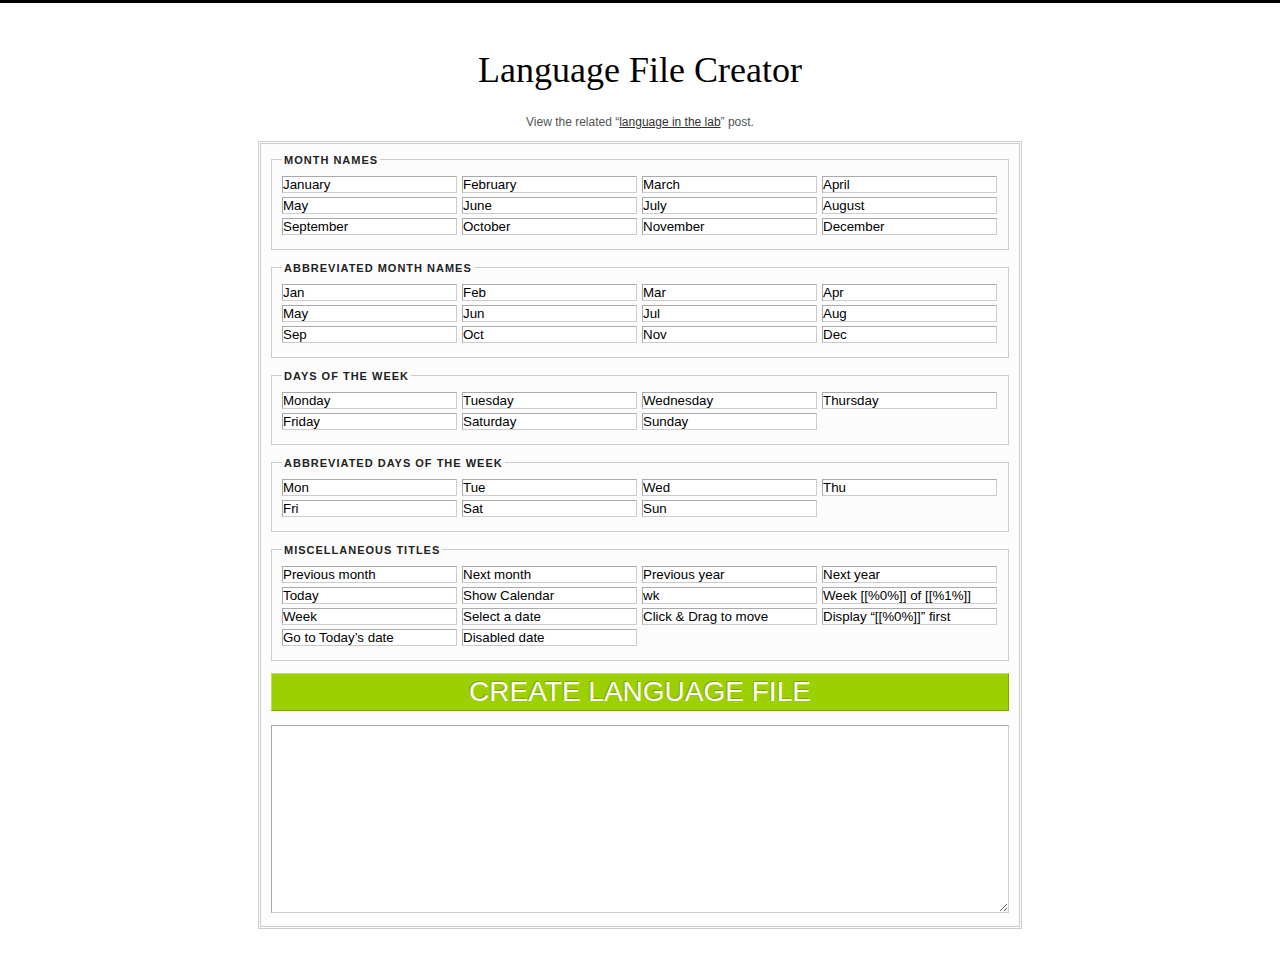
<file: static/plugins/date-picker-v4/language/index.html>
<!DOCTYPE html PUBLIC "-//W3C//DTD XHTML 1.0 Strict//EN" "http://www.w3.org/TR/xhtml1/DTD/xhtml1-strict.dtd">
<html xmlns="http://www.w3.org/1999/xhtml" xml:lang="en">
<head>
  <meta http-equiv="Content-Type" content="text/html; charset=utf-8" />
  <title>Language File Creator</title>
  <style type="text/css">
body
        {
        padding:2em 0 2em 0;
        border:0;
        margin:0;
        text-align:center;
        font-size:12px;
        font-family: verdana,arial,sans-serif;
        color:#545454;
        min-width: 800px;
        background:#fff;
        border-top:3px solid #000;
        }
h1
        {
        font-weight:lighter;
        font-family:georgia, times new roman, times, georgia, palatino, serif;
        text-align:center;
        margin-top:0.6em;
        color:#000;
        font-size:36px;
        }
h2
        {
        font-weight:lighter;
        font-family:verdana,arial,sans-serif;
        text-align:center;
        margin-top:1em;
        color:#333;
        text-transform:uppercase;
        letter-spacing:1px;
        font-size:1.2em;
        } 
a:link,
a:visited
        {
        color:#333;
        text-decoration:underline;
        }
a:hover
        {
        color:#fff;
        text-decoration:none;
        background:#000;
        }
a:active
        {
        color:#000;
        text-decoration:underline;
        }
form
        {
        width:738px;
        background:#fcfcfc;
        border:3px double #ccc;
        text-align:left;
        padding:10px;
        margin:0 auto;        
        }
input, textarea
        {            
        background:#fff;
        float:left;
        width:173px;
        border:1px solid #ccc;
        border-top-color:#aaa;
        border-left-color:#aaa;
        padding:0;
        margin:0 5px 4px 0;
        }
textarea
        {
        width:736px;
        height:14em;
        float:none;
        margin:0;
        }
#doit
        {
        font-size:28px;
        background:#9cd001;
        border:1px solid #bce058;
        border-bottom-color:#80a300;
        border-right-color:#80a300;
        color:#fff;
        padding:4px 0;
        line-height:1;
        font-weight:normal;
        text-transform:uppercase;
        text-decoration:none;
        cursor:pointer;
        text-shadow:-1px -1px 1px #80a300;
        width:738px;
        clear:top;
        float:none;
        display:block;
        margin:0 0 0.5em 0;
        }
fieldset
        {
        border:1px solid #ccc;
        margin:0 0 1em 0;
        padding:10px 5px 10px 10px;
        }
legend
        {
        color:#222;
        font-size:11px;         
        font-weight:bold;
        text-transform:uppercase;
        letter-spacing:1px;
        }
  </style>
  <script charset="UTF-8" type="text/javascript">
  // <![CDATA[  
  
function safeVal(val) {
        var str = "";
        for(var i = 0, c; c = val.charAt(i); i++) {
                if(/^([a-zA-Z0-9\s\[\]%])$/.test(c)) {
                        str += c;
                } else {
                       c = c.charCodeAt(0).toString(16).toUpperCase();
	               while(c.length<4) c = "0" + c; 
	               str += "\\u" + c; 
                };        
        };
        return str;
};

var texts = {        
        fullMonths:["January","February","March","April","May","June","July","August","September","October","November","December"],
        monthAbbrs:["Jan","Feb","Mar","Apr","May","Jun","Jul","Aug","Sep","Oct","Nov","Dec"],
        fullDays:  ["Monday","Tuesday","Wednesday","Thursday","Friday","Saturday","Sunday"],
        dayAbbrs:  ["Mon","Tue","Wed","Thu","Fri","Sat","Sun"],
        titles:    ["Previous month","Next month","Previous year","Next year", "Today", "Show Calendar", "wk", "Week [[%0%]] of [[%1%]]", "Week", "Select a date", "Click \u0026 Drag to move", "Display \u201C[[%0%]]\u201D first", "Go to Today\u2019s date", "Disabled date"]
};

var titleTrad = {
        "fullMonths":"Month Names",
        "monthAbbrs":"Abbreviated month names",
        "titles":"Miscellaneous titles",
        "dayAbbrs":"Abbreviated days of the week",
        "fullDays":"Days of the week"                        
};

var fs = document.createElement('fieldset'),
    lg = document.createElement('legend'),
    ip = document.createElement('input'),
    fm = document.createElement('form'),
    ta = document.createElement('textarea'),
    fsc, ipc, lgc, parts;
    
fm.onsubmit = function() {
        var out = [], parts, txt, inp, vals;  
              
        for(textType in texts) {
                txt     = "\n" + textType + ":[";                                 
                parts   = texts[textType];
                vals    = [];
                
                for(var i = 0, pt; pt = parts[i]; i++) {                                              
                        vals.push('"' + safeVal(document.getElementById(textType + "_" + i).value) + '"');
                };
                
                txt += vals.join(", ") + "]";
                
                out.push(txt);
        };
        
        ta.value = "/* Please save this file using the appropriate two letter language code e.g. fr.js\nand send it to frequency.decoder at gmail d0t com - thanks! */\n\nvar fdLocale = {\n/* Uncomment the following line if the first day of the week does not start on Monday */\n//firstDayOfWeek:0," + out.join(",") + "};";
        
        return false;
};

fm.action = "";
fm.method = "post"; 

for(textType in texts) {
        fsc = fs.cloneNode(true);
        lgc = lg.cloneNode(true);
        
        lgc.appendChild(document.createTextNode(titleTrad[textType]));
        fsc.appendChild(lgc);
        
        parts = texts[textType];
        
        for(var i = 0, pt; pt = parts[i]; i++) {
                ipc = ip.cloneNode(true);
                ipc.type = "text";
                ipc.id = textType + "_" + i;
                ipc.value = pt;
                ipc.onfocus = function() {
                        var parts = this.id.split("_"),
                            deftxt = texts[parts[0]][parts[1]];
                            
                        if(this.value == deftxt) {
                                this.value = "";
                        };
                };
                ipc.onblur = function() {
                        if(this.value) return;
                        
                        var parts = this.id.split("_"),
                            deftxt = texts[parts[0]][parts[1]];                            
                        
                        this.value = deftxt;                        
                };
                fsc.appendChild(ipc);
        };
        
        fm.appendChild(fsc);                               
}; 

ip.type = "submit";
ip.value = "Create Language File";
ip.id = "doit";
fm.appendChild(ip);

ta.id = "result";
fm.appendChild(ta);
 
window.onload = function() {
        document.body.appendChild(fm);
};

  // ]]>
  </script>
</head>
<body>
  <h1>Language File Creator</h1>
  <p class="al-center">View the related &#8220;<a href="http://www.frequency-decoder.com/2009/02/03/unobtrusive-date-picker-widget-v4/">language in the lab</a>&#8221; post.</p>
</body>
</html>
</file>
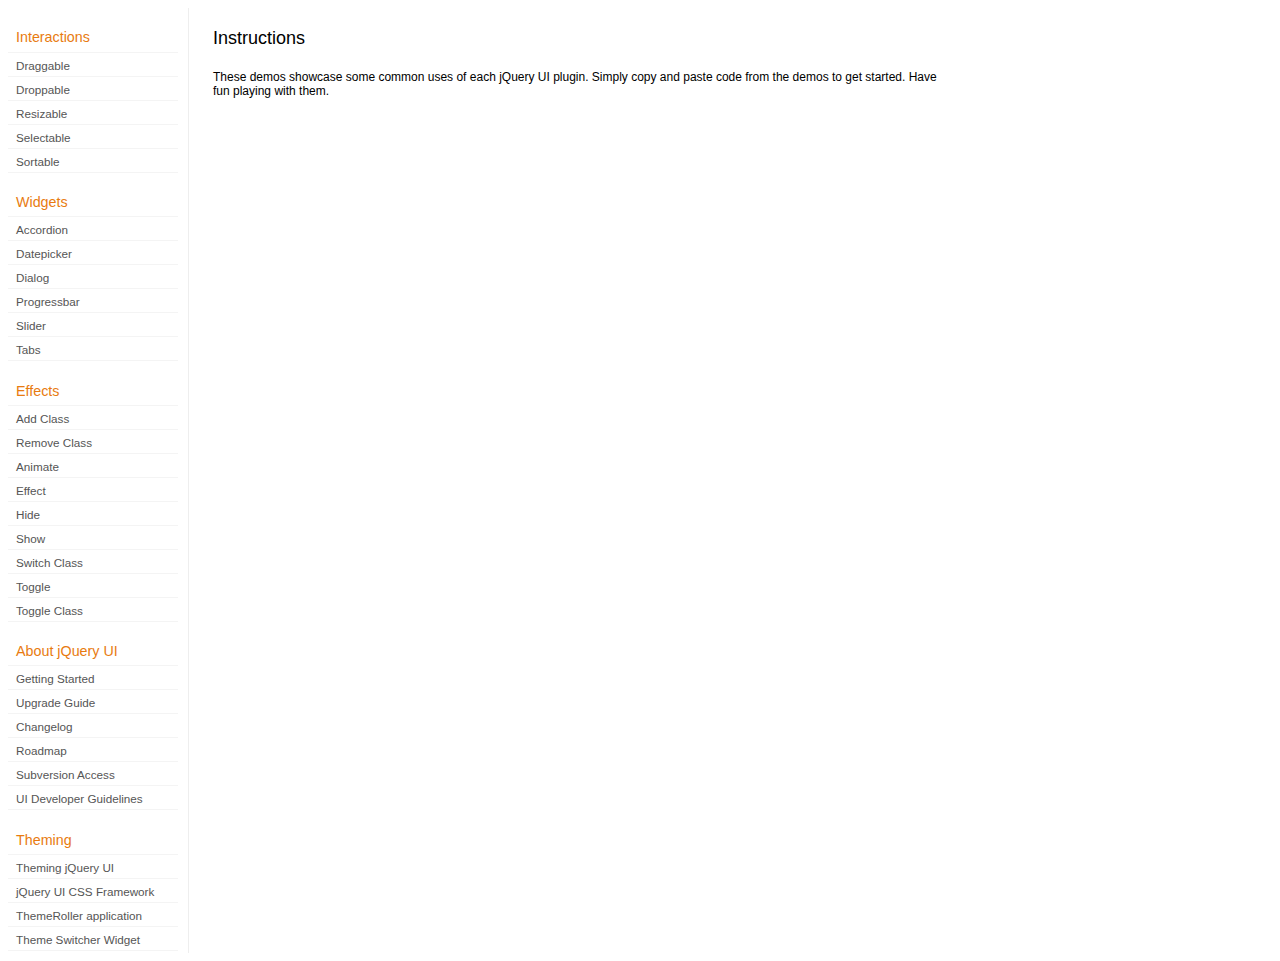
<file: static/plugins/jquery-ui-1.7.2/development-bundle/demos/index.html>
<!doctype html>
<html lang="en">
<head>
	<meta http-equiv="Content-Type" content="text/html; charset=utf-8" />
	<title>jQuery UI Demos</title>
	<link type="text/css" href="../themes/base/ui.all.css" rel="stylesheet" />
	<link type="text/css" href="demos.css" rel="stylesheet" />
	<script type="text/javascript" src="../jquery-1.3.2.js"></script>
	<script type="text/javascript" src="../external/bgiframe/jquery.bgiframe.js"></script>
	<script type="text/javascript" src="../ui/ui.core.js"></script>
	<script type="text/javascript" src="../ui/ui.accordion.js"></script>
	<script type="text/javascript" src="../ui/ui.datepicker.js"></script>
	<script type="text/javascript" src="../ui/ui.dialog.js"></script>
	<script type="text/javascript" src="../ui/ui.draggable.js"></script>
	<script type="text/javascript" src="../ui/ui.droppable.js"></script>
	<script type="text/javascript" src="../ui/ui.progressbar.js"></script>
	<script type="text/javascript" src="../ui/ui.resizable.js"></script>
	<script type="text/javascript" src="../ui/ui.selectable.js"></script>
	<script type="text/javascript" src="../ui/ui.slider.js"></script>
	<script type="text/javascript" src="../ui/ui.sortable.js"></script>
	<script type="text/javascript" src="../ui/ui.tabs.js"></script>
	<script type="text/javascript" src="../ui/effects.core.js"></script>
	<script type="text/javascript" src="../ui/effects.blind.js"></script>
	<script type="text/javascript" src="../ui/effects.bounce.js"></script>
	<script type="text/javascript" src="../ui/effects.clip.js"></script>
	<script type="text/javascript" src="../ui/effects.drop.js"></script>
	<script type="text/javascript" src="../ui/effects.explode.js"></script>
	<script type="text/javascript" src="../ui/effects.fold.js"></script>
	<script type="text/javascript" src="../ui/effects.highlight.js"></script>
	<script type="text/javascript" src="../ui/effects.pulsate.js"></script>
	<script type="text/javascript" src="../ui/effects.scale.js"></script>
	<script type="text/javascript" src="../ui/effects.shake.js"></script>
	<script type="text/javascript" src="../ui/effects.slide.js"></script>
	<script type="text/javascript" src="../ui/effects.transfer.js"></script>
	<script type="text/javascript" src="../ui/i18n/ui.datepicker-ar.js"></script>
	<script type="text/javascript" src="../ui/i18n/ui.datepicker-bg.js"></script>
	<script type="text/javascript" src="../ui/i18n/ui.datepicker-ca.js"></script>
	<script type="text/javascript" src="../ui/i18n/ui.datepicker-cs.js"></script>
	<script type="text/javascript" src="../ui/i18n/ui.datepicker-da.js"></script>
	<script type="text/javascript" src="../ui/i18n/ui.datepicker-de.js"></script>
	<script type="text/javascript" src="../ui/i18n/ui.datepicker-el.js"></script>
	<script type="text/javascript" src="../ui/i18n/ui.datepicker-eo.js"></script>
	<script type="text/javascript" src="../ui/i18n/ui.datepicker-es.js"></script>
	<script type="text/javascript" src="../ui/i18n/ui.datepicker-fa.js"></script>
	<script type="text/javascript" src="../ui/i18n/ui.datepicker-fi.js"></script>
	<script type="text/javascript" src="../ui/i18n/ui.datepicker-fr.js"></script>
	<script type="text/javascript" src="../ui/i18n/ui.datepicker-he.js"></script>
	<script type="text/javascript" src="../ui/i18n/ui.datepicker-hr.js"></script>
	<script type="text/javascript" src="../ui/i18n/ui.datepicker-hu.js"></script>
	<script type="text/javascript" src="../ui/i18n/ui.datepicker-hy.js"></script>
	<script type="text/javascript" src="../ui/i18n/ui.datepicker-id.js"></script>
	<script type="text/javascript" src="../ui/i18n/ui.datepicker-is.js"></script>
	<script type="text/javascript" src="../ui/i18n/ui.datepicker-it.js"></script>
	<script type="text/javascript" src="../ui/i18n/ui.datepicker-ja.js"></script>
	<script type="text/javascript" src="../ui/i18n/ui.datepicker-ko.js"></script>
	<script type="text/javascript" src="../ui/i18n/ui.datepicker-lt.js"></script>
	<script type="text/javascript" src="../ui/i18n/ui.datepicker-lv.js"></script>
	<script type="text/javascript" src="../ui/i18n/ui.datepicker-ms.js"></script>
	<script type="text/javascript" src="../ui/i18n/ui.datepicker-nl.js"></script>
	<script type="text/javascript" src="../ui/i18n/ui.datepicker-no.js"></script>
	<script type="text/javascript" src="../ui/i18n/ui.datepicker-pl.js"></script>
	<script type="text/javascript" src="../ui/i18n/ui.datepicker-pt-BR.js"></script>
	<script type="text/javascript" src="../ui/i18n/ui.datepicker-ro.js"></script>
	<script type="text/javascript" src="../ui/i18n/ui.datepicker-ru.js"></script>
	<script type="text/javascript" src="../ui/i18n/ui.datepicker-sk.js"></script>
	<script type="text/javascript" src="../ui/i18n/ui.datepicker-sl.js"></script>
	<script type="text/javascript" src="../ui/i18n/ui.datepicker-sq.js"></script>
	<script type="text/javascript" src="../ui/i18n/ui.datepicker-sr.js"></script>
	<script type="text/javascript" src="../ui/i18n/ui.datepicker-sr-SR.js"></script>
	<script type="text/javascript" src="../ui/i18n/ui.datepicker-sv.js"></script>
	<script type="text/javascript" src="../ui/i18n/ui.datepicker-th.js"></script>
	<script type="text/javascript" src="../ui/i18n/ui.datepicker-tr.js"></script>
	<script type="text/javascript" src="../ui/i18n/ui.datepicker-uk.js"></script>
	<script type="text/javascript" src="../ui/i18n/ui.datepicker-zh-CN.js"></script>
	<script type="text/javascript" src="../ui/i18n/ui.datepicker-zh-TW.js"></script>
	<script type="text/javascript">
	jQuery(function($) {
		
		$('.left-nav a').click(function(ev) {
			window.location.hash = this.href.replace(/.+\/([^\/]+)\/index\.html/,'$1') + '|default';
			loadPage(this.href);
			$('.left-nav a.selected').removeClass('selected');
			$(this).addClass('selected');
			ev.preventDefault();
		});
		
		if (window.location.hash) {
			if (window.location.hash.indexOf('|') === -1) {
				window.location.hash += '|default';	
			}			
			var path = window.location.href.replace(/(index\.html)?#/,'');
			path = path.replace('\|','/') + '.html';
			loadPage(path);
		}		

		function loadPage(path) {			
			var section = path.replace(/\/[^\/]+\.html/,'');
			var header = section.replace(/.+\/([^\/]+)/,'$1').replace(/_/, ' ');
			
			$('td.normal div.normal')
				.empty()
				.append('<h4 class="demo-subheader">Functional demo:</h4>')
				.append('<h3 class="demo-header">'+ header +'</h3>')
				.append('<div id="demo-config"></div>')
				.find('#demo-config')
					.append('<div id="demo-frame"></div><div id="demo-config-menu"></div><div id="demo-link"><a class="demoWindowLink" href="#"><span class="ui-icon ui-icon-newwin"></span>Open demo in a new window</a></div>')
					.find('#demo-config-menu')
						.load(section + '/index.html .demos-nav', function() {
							$('#demo-config-menu a').each(function() {
								this.setAttribute('href', section + '/' + this.getAttribute('href').replace(/.+\/([^\/]+)/,'$1'));
								$(this).attr('target', 'demo-frame');
								$(this).click(function() {

									resetDemos();
									
									$(this).parents('ul').find('li').removeClass('demo-config-on');
									$(this).parent().addClass('demo-config-on');
									$('#demo-notes').fadeOut();

									//Set the hash to the actual page without ".html"
									window.location.hash = header + '|' + this.getAttribute('href').match((/\/([^\/\\]+)\.html/))[1];

									loadDemo(this.getAttribute('href'));

									return false;
								});
							});

							if (window.location.hash) {
								var demo = window.location.hash.split('|')[1];
								$('#demo-config-menu a').each(function(){
									if (this.href.indexOf(demo + '.html') !== -1) {
										$(this).parents('ul').find('li').removeClass('demo-config-on');
										$(this).parent().addClass('demo-config-on');									
										loadDemo(this.href);										
									}
								});
							}

							updateDemoNotes();
						})
					.end()
					.find('#demo-link a')
						.bind('click', function(ev){
							window.open(this.href);
							ev.preventDefault();
						})
					.end()
				.end()
			;
			
			resetDemos();
		}
				
		function loadDemo(path) {
			var directory = path.match(/([^\/]+)\/[^\/\.]+\.html$/)[1];
			$.get(path, function(data) {
				var source = data;
				data = data.replace(/<script.*>.*<\/script>/ig,""); // Remove script tags
				data = data.replace(/<\/?link.*>/ig,""); //Remove link tags
				data = data.replace(/<\/?html.*>/ig,""); //Remove html tag
				data = data.replace(/<\/?body.*>/ig,""); //Remove body tag
				data = data.replace(/<\/?head.*>/ig,""); //Remove head tag
				data = data.replace(/<\/?!doctype.*>/ig,""); //Remove doctype
				data = data.replace(/<title.*>.*<\/title>/ig,""); // Remove title tags
				data = data.replace(/((href|src)=["'])(?!(http|#))/ig, "$1" + directory + "/");

				$('#demo-style').remove();
				$('#demo-frame').empty().html(data);
				$('#demo-frame style').clone().appendTo('head').attr('id','demo-style');
				$('#demo-link a').attr('href', path);
				updateDemoNotes();
				updateDemoSource(source);
				
				if (/default.html$/.test(path)) {
					$.get("documentation/docs-" + path.match(/demos\/(.+)\//)[1] + ".html", function(html) {
						$("#demo-source").after(html);
						$("#widget-docs").tabs();
						$(".param-header").click(function() {
							$(this).parent().toggleClass("param-open").end().next().toggle();
						});
						$(".docs-list-header").each(function() {
							var header = $(this);
							var details = header.next().find(".param-details").hide();
							$("a:first", header).click(function() {
								details.show().parent().addClass("param-open");
								return false;
							});
							$("a:last", header).click(function() {
								details.hide().parent().removeClass("param-open");
								return false;
							});
						});
					});
				}
			});
		}

		function updateDemoNotes() {
			var notes = $('#demo-frame .demo-description');
			if ($('#demo-notes').length == 0) {
				$('<div id="demo-notes"></div>').insertAfter('#demo-config');
			}
			$('#demo-notes').hide().empty().html(notes.html());
			$('#demo-notes').show();
			notes.hide();
		}
		
		function updateDemoSource(source) {
			if ($('#demo-source').length == 0) {
				$('<div id="demo-source"><a href="#" class="source-closed">View Source</a><div><pre><code></code></pre></div></div>').insertAfter('#demo-notes');
				$('#demo-source').find(">a").click(function() {
					$(this).toggleClass("source-closed").toggleClass("source-open").next().toggle();
					return false;
				}).end().find(">div").hide();
			}
			var cleanedSource = source
				.replace('themes/base/ui.all.css', 'theme/ui.all.css')
				.replace(/\s*\x3Clink.*demos\x2Ecss.*\x3E\s*/, '\r\n\t')
				.replace(/\x2E\x2E\x2F\x2E\x2E\x2F/g, '');

			$('#demo-source code').empty().text(cleanedSource);
		}
		
		function resetDemos() {
			$.datepicker.setDefaults($.extend({showMonthAfterYear: false}, $.datepicker.regional['']));
			$(".ui-dialog-content").remove();			
		}
				
	});
	</script>
</head>
<body>

<table class="layout-grid" cellspacing="0" cellpadding="0">
	<tr>
		<td class="left-nav">
			<dl class="demos-nav">
				<dt>Interactions</dt>
					<dd><a href="draggable/index.html">Draggable</a></dd>
					<dd><a href="droppable/index.html">Droppable</a></dd>
					<dd><a href="resizable/index.html">Resizable</a></dd>
					<dd><a href="selectable/index.html">Selectable</a></dd>
					<dd><a href="sortable/index.html">Sortable</a></dd>
				<dt>Widgets</dt>
					<dd><a href="accordion/index.html">Accordion</a></dd>
					<dd><a href="datepicker/index.html">Datepicker</a></dd>
					<dd><a href="dialog/index.html">Dialog</a></dd>
					<dd><a href="progressbar/index.html">Progressbar</a></dd>
					<dd><a href="slider/index.html">Slider</a></dd>
					<dd><a href="tabs/index.html">Tabs</a></dd>
				<dt>Effects</dt>
					<dd><a href="addClass/index.html">Add Class</a></dd>
					<dd><a href="removeClass/index.html">Remove Class</a></dd>
					<dd><a href="animate/index.html">Animate</a></dd>
					<dd><a href="effect/index.html">Effect</a></dd>
					<dd><a href="hide/index.html">Hide</a></dd>
					<dd><a href="show/index.html">Show</a></dd>
					<dd><a href="switchClass/index.html">Switch Class</a></dd>
					<dd><a href="toggle/index.html">Toggle</a></dd>
					<dd><a href="toggleClass/index.html">Toggle Class</a></dd>
				<dt>About jQuery UI</dt>
					<dd><a href="http://jqueryui.com/docs/Getting_Started">Getting Started</a></dd>
					<dd><a href="http://jqueryui.com/docs/Upgrade_Guide">Upgrade Guide</a></dd>
					<dd><a href="http://jqueryui.com/docs/Changelog">Changelog</a></dd>
					<dd><a href="http://jqueryui.com/docs/Roadmap">Roadmap</a></dd>
					<dd><a href="http://jqueryui.com/docs/Subversion">Subversion Access</a></dd>
					<dd><a href="http://jqueryui.com/docs/Developer_Guide">UI Developer Guidelines</a></dd>
				<dt>Theming</dt>
					<dd><a href="http://jqueryui.com/docs/Theming">Theming jQuery UI</a></dd>
					<dd><a href="http://jqueryui.com/docs/Theming/API">jQuery UI CSS Framework</a></dd>
					<dd><a href="http://jqueryui.com/docs/Theming/Themeroller">ThemeRoller application</a></dd>
					<dd><a href="http://jqueryui.com/docs/Theming/ThemeSwitcher">Theme Switcher Widget</a></dd>

			</dl>
		</td>
		<td class="normal">

			<div class="normal">

					<h3>Instructions</h3>
					<p>
						These demos showcase some common uses of each jQuery UI plugin. Simply copy and paste code from the demos to get started. Have fun playing with them.
					</p>
				
			</div>

		</td>
	</tr>
</table>
</body>
</html>
</file>
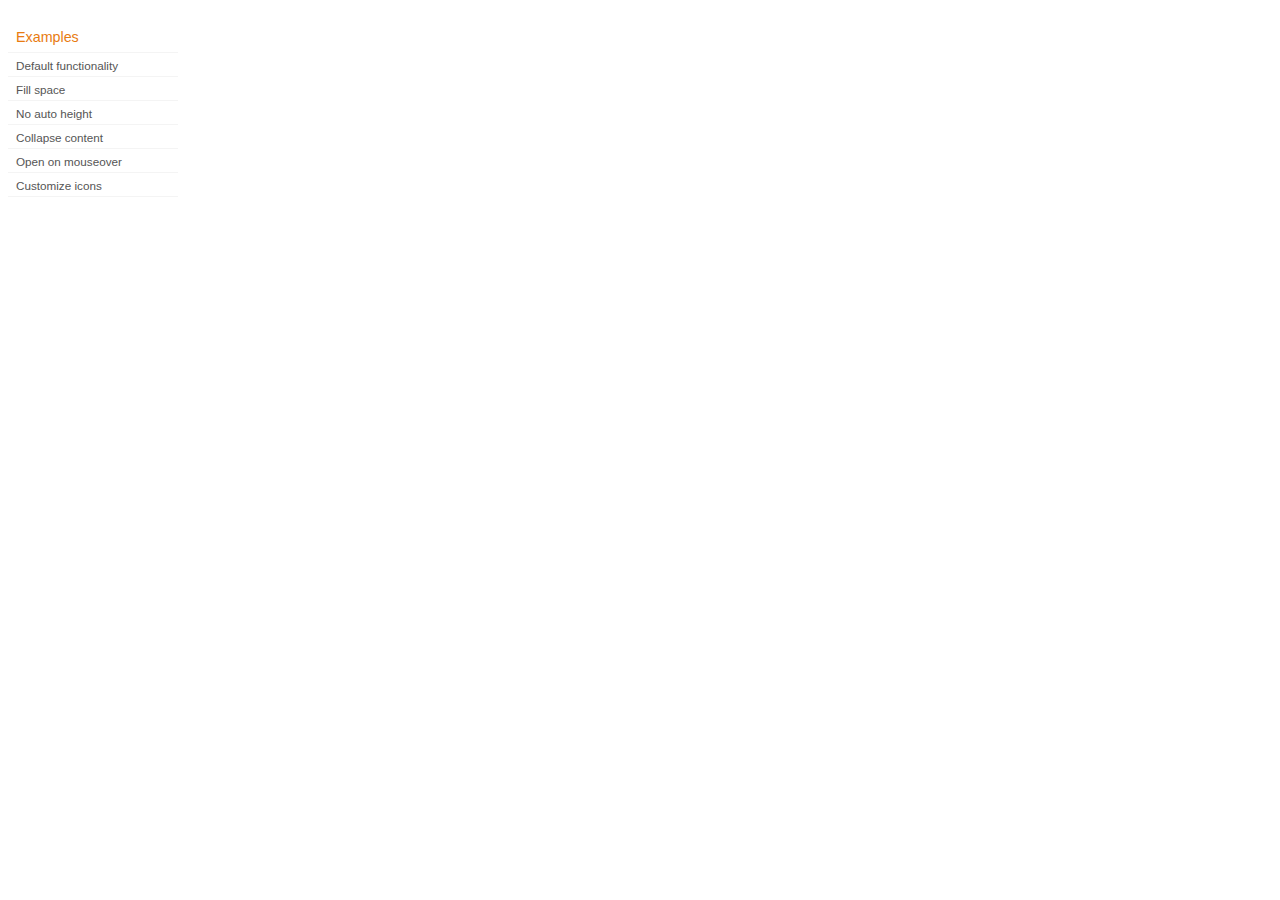
<file: static/plugins/jquery-ui-1.7.2/development-bundle/demos/accordion/index.html>
<!doctype html>
<html lang="en">
<head>
	<title>jQuery UI Accordion Demos</title>
	<link type="text/css" href="../demos.css" rel="stylesheet" />
</head>
<body>
	<div class="demos-nav">
		<h4>Examples</h4>
		<ul>
			<li class="demo-config-on"><a href="default.html">Default functionality</a></li>
			<li><a href="fillspace.html">Fill space</a></li>
			<li><a href="no-auto-height.html">No auto height</a></li>
			<li><a href="collapsible.html">Collapse content</a></li>
			<li><a href="mouseover.html">Open on mouseover</a></li>
			<li><a href="custom-icons.html">Customize icons</a></li>
		</ul>
	</div>
</body>
</html>
</file>
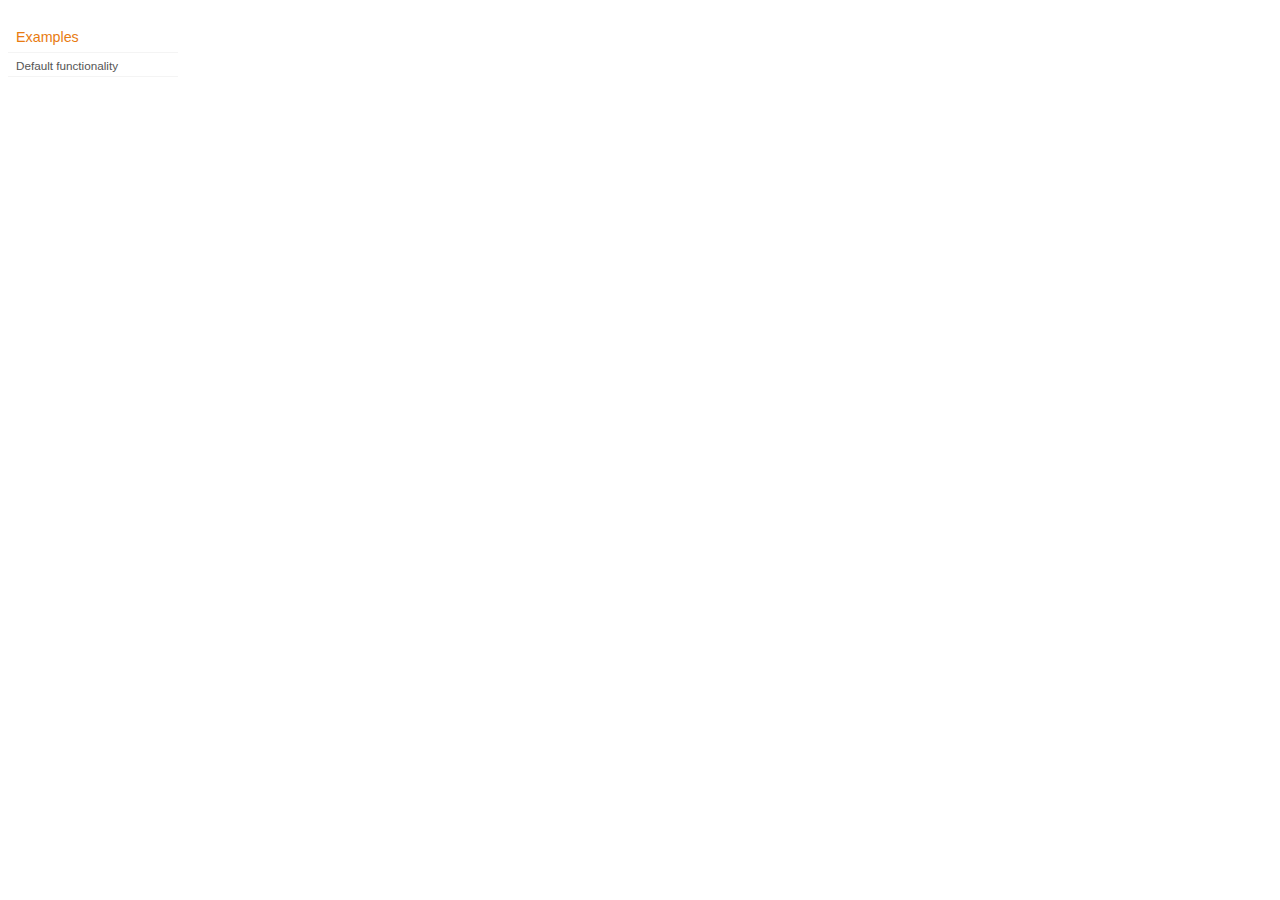
<file: static/plugins/jquery-ui-1.7.2/development-bundle/demos/addClass/index.html>
<!doctype html>
<html lang="en">
<head>
	<title>jQuery UI Effects Demos</title>
	<link type="text/css" href="../demos.css" rel="stylesheet" />
</head>
<body>

<div class="demos-nav">
	<h4>Examples</h4>
	<ul>
		<li class="demo-config-on"><a href="default.html">Default functionality</a></li>
	</ul>
</div>

</body>
</html>
</file>
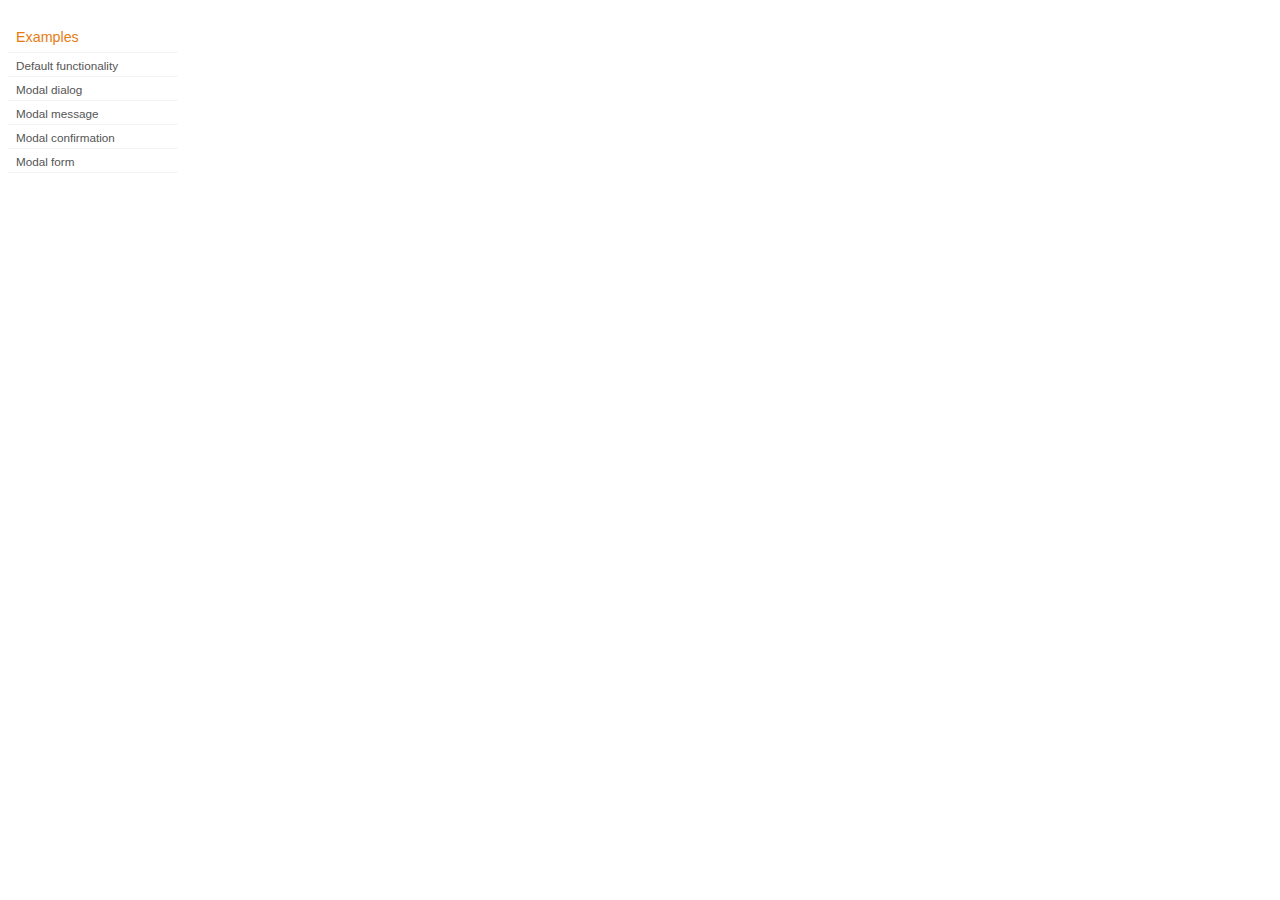
<file: static/plugins/jquery-ui-1.7.2/development-bundle/demos/dialog/index.html>
<!doctype html>
<html lang="en">
<head>
	<title>jQuery UI Dialog Demos</title>
	<link type="text/css" href="../demos.css" rel="stylesheet" />
</head>
<body>

<div class="demos-nav">
	<h4>Examples</h4>
	<ul>
		<li class="demo-config-on"><a href="default.html">Default functionality</a></li>
		<li><a href="modal.html">Modal dialog</a></li>
		<li><a href="modal-message.html">Modal message</a></li>
		<li><a href="modal-confirmation.html">Modal confirmation</a></li>
		<li><a href="modal-form.html">Modal form</a></li>
	</ul>
</div>

</body>
</html>
</file>
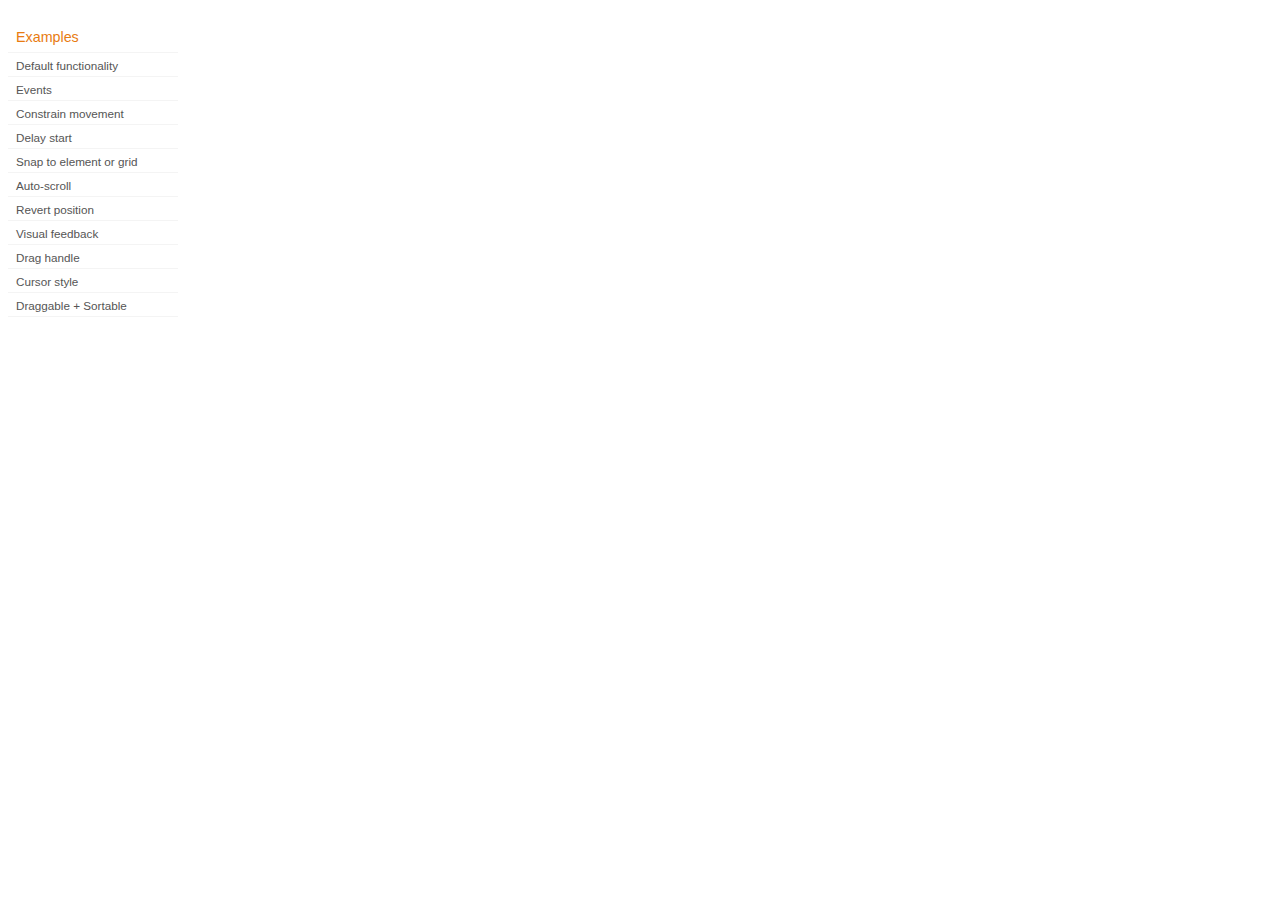
<file: static/plugins/jquery-ui-1.7.2/development-bundle/demos/draggable/index.html>
<!doctype html>
<html lang="en">
<head>
	<title>jQuery UI Draggable Demos</title>
	<link type="text/css" href="../demos.css" rel="stylesheet" />
</head>
<body>

<div class="demos-nav">
	<h4>Examples</h4>
	<ul>
		<li class="demo-config-on"><a href="default.html">Default functionality</a></li>
		<li><a href="events.html">Events</a></li>
		<li><a href="constrain-movement.html">Constrain movement</a></li>
		<li><a href="delay-start.html">Delay start</a></li>
		<li><a href="snap-to.html">Snap to element or&#160;grid</a></li>
		<li><a href="scroll.html">Auto-scroll</a></li>
		<li><a href="revert.html">Revert position</a></li>
		<li><a href="visual-feedback.html">Visual feedback</a></li>
		<li><a href="handle.html">Drag handle</a></li>
		<li><a href="cursor-style.html">Cursor style</a></li>
		<li><a href="sortable.html">Draggable + Sortable</a></li>
	</ul>
</div>

</body>
</html>
</file>
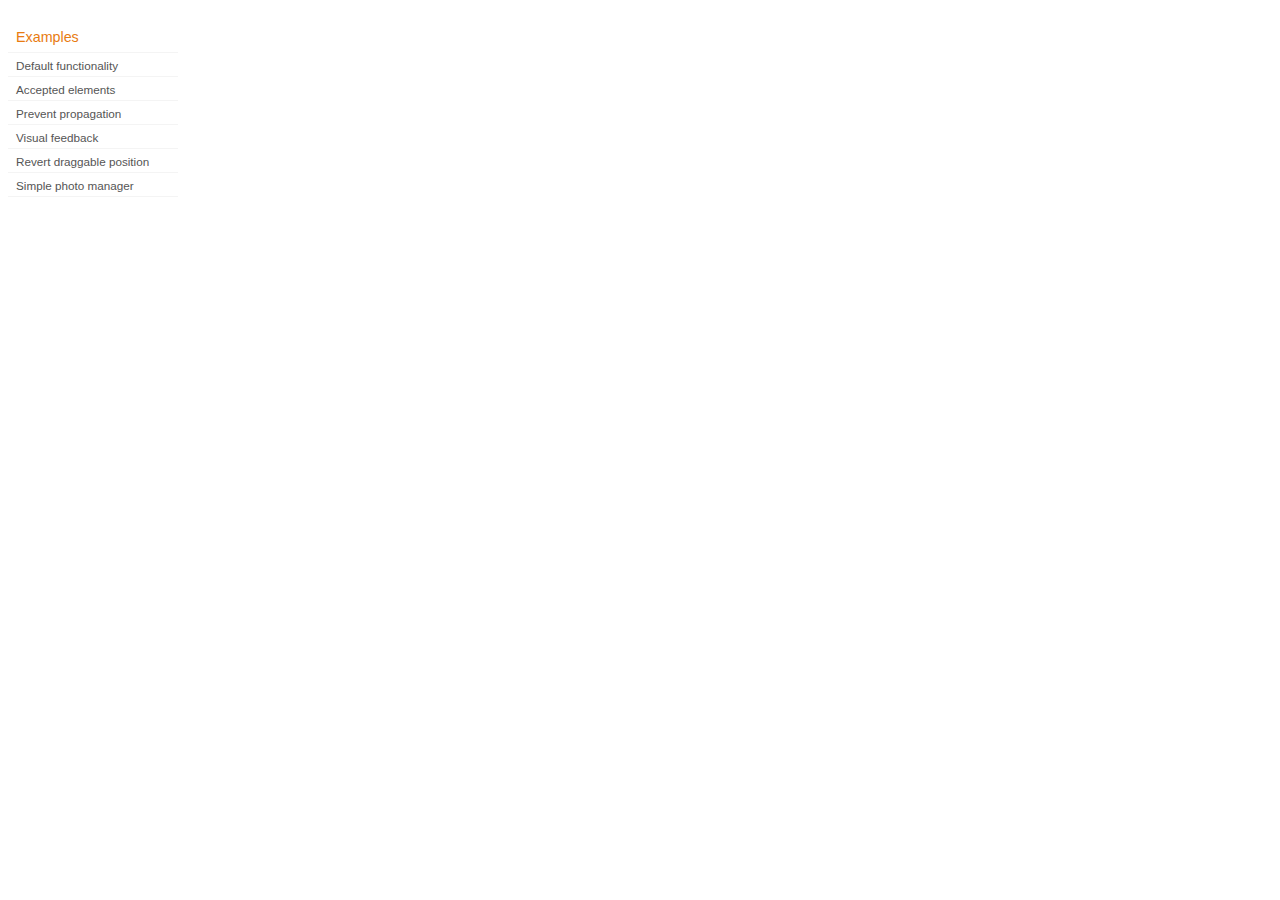
<file: static/plugins/jquery-ui-1.7.2/development-bundle/demos/droppable/index.html>
<!doctype html>
<html lang="en">
<head>
	<title>jQuery UI Droppable Demos</title>
	<link type="text/css" href="../demos.css" rel="stylesheet" />
</head>
<body>

<div class="demos-nav">
	<h4>Examples</h4>
	<ul>
		<li class="demo-config-on"><a href="default.html">Default functionality</a></li>
		<li><a href="accepted-elements.html">Accepted elements</a></li>
		<li><a href="propagation.html">Prevent propagation</a></li>
		<li><a href="visual-feedback.html">Visual feedback</a></li>
		<li><a href="revert.html">Revert draggable position</a></li>
		<li><a href="photo-manager.html">Simple photo manager</a></li>
	</ul>
</div>

</body>
</html>
</file>
<file: static/plugins/date-picker-v4/css/demo.css>
/* DATEPICKER DEMO CSS */
body
        {
        padding:2em 0 0 0;
        border:0;
        margin:0;
        text-align:center;
        font-size:12px;
        font-family: verdana,arial,sans-serif;
        color:#545454;
        min-width: 800px;
        }
p
        {
        line-height:1.6em;
        margin:0 0 1em 0;
        }
.fauxhr
        {
        margin-top:1em;
        border-top:1px dotted #bbb;
        padding-top:1.48em;
        }
h1
        {
        font-weight:lighter;
        font-family:georgia, times new roman, times, georgia, palatino, serif;
        text-align:center;
        margin-top:0.6em;
        color:#000;
        font-size:2em;
        }
h2
        {
        font-weight:lighter;
        font-family:verdana,arial,sans-serif;
        text-align:center;
        margin-top:1em;
        color:#333;
        text-transform:uppercase;
        letter-spacing:1px;
        font-size:1.2em;
        }
kbd
        {
        background-color:#eeeeee;
        padding:2px;
        border:1px solid #dddddd;
        border-bottom-color:#999999;
        border-left-color:#999999;
        }
kbd, code
        {
        font-family:'andale mono','lucida console','courier new',monospace;
        font-size:1em;
        }
a
        {
        font-weight:normal;
        outline:none;
        }
a:link,
a:visited
        {
        color:#333;
        text-decoration:underline;
        }
a:hover
        {
        color:#fff;
        text-decoration:none;
        background:#000;
        }
a:active
        {
        color:#000;
        text-decoration:underline;
        }
form
        {
        width:740px;
        background:#fcfcfc;
        border:3px double #ccc;
        text-align:left;
        padding:10px;
        margin:0 auto;
        }
fieldset
        {
        display:block;
        margin:0;
        padding:1em 1em 1.5em 1em;
        }
form > fieldset
        {
        border:1px solid #ccc;
        margin:0 0 1.6em 0;
        }
legend
        {
        color:#545454;
        font-weight:bold;
        _margin-bottom:1em;
        }
label
        {
        line-height:1em;
        margin:0;
        font-weight:bold;
        color:#545454;
        }
input
        {
        margin:0;
        padding:0;
        border:1px solid #ccc;
        border-top-color:#aaa;
        border-left-color:#aaa;
        /*position:relative;*/
        height:1.2em;
        }
select
        {
        margin:0;
        border:1px solid #ccc;
        border-top-color:#aaa;
        border-left-color:#aaa;
        position:relative;
        }
option.alt
        {
        background:#eee;
        }
.w2em
        {
        width:2em;
        }
.w3em
        {
        width:3em;
        }
.w4em
        {
        width:4em;
        }
.w8em
        {
        width:8em;
        }
.w16em
        {
        width:16em;
        }
.w18em
        {
        width:18.5em;
        }
.firstup
        {
        padding-right:2em;
        }
.lastup
        {
        margin-bottom:0;
        }
.al-center
        {
        text-align:center;
        }
#fd-dp-aria-describedby
        {
        width:100%;
        margin-bottom:1.6em;
        }
#fd-dp-aria-describedby th, #fd-dp-aria-describedby td
        {
        padding:0.6em 0;
        border-bottom:1px solid #ccc;
        vertical-align:top;
        text-align:left;
        }
#fd-dp-aria-describedby th
        {
        border-top:1px solid #ccc;
        }
table.split-date-wrap
        {
        width:auto;
        margin-bottom:1em;
        }
table.split-date-wrap td
        {
        padding:0 0.2em 0.4em 0;
        border-bottom:0 none;
        }
table.split-date-wrap td input
        {
        margin-right:0.3em;
        }
table.split-date-wrap td label
        {
        font-size:10px;
        font-weight:normal;
        display:block;
        }
table td.lastTD input 
        {
        margin-right:0;
        }
.warning
        {
        border:3px solid #a84444;
        padding:1em;
        margin-bottom:1.5em;
        }
.warning p
        {         
        margin:0;
        }  
#EnglishDate
        {
        font-style:oblique;
        font-size:0.9em;
        }
p.bump
        {
        margin:0 0 1.5em 0;
        }
</file>
<file: static/plugins/date-picker-v4/css/datepicker.css>
/* This is a very basic stylesheet for the date-picker. Feel free to create your own. */

/* Hide the input by using a className */
input.fd-hidden-input,
select.fd-hidden-input
        {
        display:none;
        }
/* Screen reader class - hides it from the visual display */
.fd-screen-reader
        {
        position:absolute;
        left:-999em;
        top:0;
        width:1px;
        height:1px;
        overflow:hidden; 
        outline: 0 none;
	-moz-outline: 0 none;
        } 
/* Disabled datePicker and activation button */
a.dp-disabled,
.dp-disabled table
        {
        opacity:.3 !important;           
        filter:alpha(opacity=40);           
        }
.dp-disabled,
.dp-disabled td,
.dp-disabled th,
.dp-disabled th span
        {
        cursor:default !important;          
        }
a.date-picker-control:focus,
div.datePicker table td:focus 
        {
        overflow:hidden;
        outline:0 none;
	-moz-outline: 0 none;
	color:rgb(100,130,170) !important;
        }
/* The wrapper div */
div.datePicker
        {
        position:absolute;        
        z-index:9999;
        text-align:center;

        /* Change the font-size to suit your design's CSS. The following line is for the demo that has a 12px font-size defined on the body tag */
        font:900 0.8em/1em Verdana, Sans-Serif;

        /* For Example: If using the YUI font CSS, uncomment the following line to get a 10px font-size within the datePicker */
        /* font:900 77%/77% Verdana, sans-serif; */
        
        /* Or, if you prefer a pixel precision */
        /* font:900 12px/12px Verdana, sans-serif; */
        
        background:transparent;

        /* Mozilla & Webkit extensions to stop text-selection. */
        -moz-user-select:none;
        -khtml-user-select:none;                 
        }  
/* Styles for the static datePickers */
div.static-datepicker
        {
        position:relative;        
        top:5px;
        left:0;
        }
div.datePicker table
        {
        width:auto;
        height:auto;         
        } 
/* Draggable datepickers */
div.datePicker tfoot th.drag-enabled,
div.datePicker thead th.drag-enabled,
div.datePicker thead th.drag-enabled span
        {
        cursor:move;
        }
/* The iframe hack to cover selectlists in Internet Explorer <= v6 */
iframe.iehack
        {
        position:absolute;
        background:#fff;
        z-index:9998;
        padding:0;
        border:0;
        display:none;
        margin:0;
        }
/* The "button" created beside each input for non-static datePickers */
a.date-picker-control:link,
a.date-picker-control:visited
        {
        position:relative;
        /* Moz & FF */
        display: -moz-inline-stack;
        border:0 none;
        padding:0;
        /*margin:0 0 0 4px;*/
		margin:5px 0 0 5px;

        background:transparent url(../media/cal-grey.gif) no-repeat 50% 50%;
        min-width:16px;
        line-height:1;
        cursor:pointer;
        visibility:visible;
        text-decoration:none;
        vertical-align:top;         
        }
a.date-picker-control:hover,
a.date-picker-control:active,
a.date-picker-control:focus,
a.dp-button-active:link,
a.dp-button-active:visited,
a.dp-button-active:hover,
a.dp-button-active:active,
a.dp-button-active:focus
        {
        background:transparent url(../media/cal.gif) no-repeat 50% 50% !important;
        }
/* Feed IE6 the following rule, IE7 should handle the min-width declared above */
* html a.date-picker-control
        {
        width:16px;		

        }
/* IE, Safari & Opera. Seperate CSS rule seems to be required. */
a.date-picker-control
        {
        display:inline-block;
        }
a.date-picker-control span
        {
        display:block;
        width:16px;
        height:16px;
        margin:auto 0;		
        }
/* Default "button" styles */
div.datePicker thead th span
        {
        display:block;
        padding:0;
        margin:0;
        text-align:center;
        line-height:1em;
        border:0 none;
        background:transparent;
        font-weight:bold;
        cursor:pointer;
        }
/* The "month, year" display */
div.datePicker th span.month-display,
div.datePicker th span.year-display
        {
        display:inline;
        text-transform:uppercase;
        letter-spacing:1px;
        font:normal 1.2em Verdana, Sans-Serif;
        cursor:default;          
        }
/* Next & Previous (month, year) buttons */
div.datePicker th span.prev-but,
div.datePicker th span.next-but
        {
        font-weight:lighter;
        font-size:2.4em;
        font-family: georgia, times new roman, palatino, times, bookman, serif;
        cursor:pointer !important;
        }
/* Hover effect for Next & Previous (month, year) buttons */
div.datePicker th span.prev-but:hover,
div.datePicker th span.next-but:hover,
div.datePicker th span.today-but:hover
        {
        color:#a84444;
        }
/* Today button */
div.datePicker th span.today-but
        {
        text-align:center;
        margin:0 auto;
        font:normal 1em Verdana, Sans-Serif;
        width:100%;
        text-decoration:none;
        padding-top:0.3em;
        text-transform:uppercase;
        vertical-align:middle;
        cursor:pointer !important          
        }
/* Disabled buttons */ 
div.dp-disabled th span.prev-but,
div.dp-disabled th span.next-but,
div.dp-disabled th span.today-but,
div.dp-disabled th span.prev-but:hover,
div.dp-disabled th span.next-but:hover,
div.dp-disabled th span.today-but:hover,
div.datePicker th span.prev-but.fd-disabled:hover,
div.datePicker th span.next-but.fd-disabled:hover,
div.datePicker thead th span.fd-disabled,
div.datePicker th span.fd-disabled:hover
        {
        color:#aaa;
        cursor:default !important;         
        }   
/* The mon, tue, wed etc day buttons */
div.datePicker th span.fd-day-header
        {
        text-align:center;
        margin:0 auto;
        font:900 1em Verdana, Sans-Serif;
        text-decoration:none;
        text-transform:lowercase;
        cursor:pointer;          
        }
/* The table */
div.datePicker table
        {               
        margin:0;
        padding:0px;
        border:1px solid #ccc;        
        background:#fff url(../media/gradient-e5e5e5-ffffff.gif) repeat-x 0 -20px;
        text-align:center;
        border-spacing:2px;
        padding:0.3em; 
        width:auto;             
        empty-cells:show;               
        -moz-border-radius:0.8em;
        border-radius:0.8em;        
        }
/* Common TD & TH styling */
div.datePicker table td,
div.datePicker table tbody th
        {                 
        border:0 none;
        padding:0;
        text-align:center;
        vertical-align:middle;               
        cursor:pointer;
        background:#fff url(../media/gradient-e5e5e5-ffffff.gif) repeat-x 0 -40px;
        width:3em;
        height:3em;   
        overflow:hidden;      
        outline:transparent none 0px;        
        border:1px solid #ccc;
        text-transform:none;         
        -moz-border-radius:2px;         
        border-radius:2px;
        }
div.datePicker table td:focus,
div.datePicker table td:active
        {
        outline:0 none red;
        }
div.datePicker table th
        {
        border:0 none;
        padding:0;        
        font-weight:bold;
        color:#222;
        text-align:center;
        vertical-align:middle; 
        text-transform:none;        
        }
div.datePicker table thead th
        {
        height:auto !important;
        }
div.datePicker table tbody th
        {                          
        border:1px solid #dcdcdc;        
        }
/* Week number display */
div.datePicker table thead th.date-picker-week-header,
div.datePicker table tbody th.date-picker-week-header
        {
        font-style:oblique;  
        background:transparent;
        cursor:default;         
        }
div.datePicker table thead th.date-picker-week-header
        {
        cursor:help;
        border:0 none;
        padding:0 0 0.2em 0;
        }
/* tfoot status bar */
div.datePicker tfoot th
        {
        cursor:default;
        font-weight:normal;
        text-transform:uppercase;
        letter-spacing:0.1em;
        border:0 none;
        background:#fff;
        height:2.8em;
        }
/* TD cell that is _not_ used to display a day of the month */
div.datePicker table tbody td.date-picker-unused
        {
        background:#fff url(../media/backstripes.gif);
        border-color:#dcdcdc;          
        cursor:default !important;
        }

/* The TH cell used to display the "month, year" title */
div.datePicker table thead th.date-picker-title
        {
        width:auto;
        height:auto;
        padding:0.4em 0;
        }
/* The "mon tue wed etc" day header styles */
div.datePicker table thead th.date-picker-day-header
        {
        text-transform:lowercase;
        cursor:help;
        height:auto;
        }
/* The "todays date" style */
div.datePicker table tbody td.date-picker-today
        {
        background:#fff url(../media/bullet2.gif) no-repeat 0 0;
        color:rgb(100,100,100) !important;
        }

div.datePicker table tbody td.month-out.date-picker-highlight 
        {
        color:#aa8866 !important;
        }
/* The "highlight days" style */
div.datePicker table tbody td.date-picker-highlight,
div.datePicker table thead th.date-picker-highlight
        {
        color:#a86666 !important;
        }
/* The "active cursor" style */
div.datePicker table tbody td.date-picker-hover
        {
        background:#fff url(../media/bg_header.jpg) no-repeat 0 0;
        cursor:pointer;
        border-color:rgb(100,130,170) !important;
        color:rgb(100,130,170); 
        text-shadow: 0px 1px 1px #fff;                
        }
/* The "disabled days" style */
div.datePicker table tbody td.day-disabled
        {          
        background:#fff url(../media/backstripes.gif) no-repeat 0 0;
        color:#aaa !important;
        cursor:default;
        text-decoration:line-through;
        } 
div.datePicker table tbody td.month-out 
        {
        border-color:#ddd;
        color:#aaa !important;
        background:#fff url(../media/gradient-e5e5e5-ffffff.gif) repeat-x 0 -40px;                             
        } 
/* The "selected date" style */
div.datePicker table tbody td.date-picker-selected-date
        {
        color:#333 !important;
        border-color:#333 !important;
        }
/* The date "out of range" style */
div.datePicker table tbody td.out-of-range,
div.datePicker table tbody td.not-selectable
        {           
        color:#ccc !important;
        font-style:oblique;
        background:#fcfcfc !important;
        cursor:default !important;              
        } 
/* Week number "out of range" && "month-out" styles */
div.datePicker table tbody th.month-out,
div.datePicker table tbody th.out-of-range
        {
        color:#aaa !important;
        font-style:oblique;
        background:#fcfcfc !important;          
        }
/* week numbers "out of range" */
div.datePicker table tbody th.out-of-range
        {
        opacity:0.6;
        filter:alpha(opacity=60);
        }  
/* Used when the entire grid is full but the next/prev months dates cannot be selected */
div.datePicker table tbody td.not-selectable
        {         
        opacity:0.8;
        filter:alpha(opacity=80);        
        }
div.datePicker table tbody tr
        {
        display:table-row;
        }
div.datePicker table tfoot sup
        {
        font-size:0.86em;
        letter-spacing:normal;
        text-transform:none;
        height: 0;
	line-height: 1;
	position: relative;
	top: -0.2em;	
	vertical-align: baseline !important;
	vertical-align: top;  
        }
div.datePicker table thead th.date-picker-day-header,
div.datePicker table thead span.month-display,
div.datePicker table thead span.year-display
        {            
        text-shadow: 0px 1px 1px #fff;                            
        }
/* You can add focus effects (for everything but IE6) like so: */
div.datepicker-focus
        {
        /* Naughty, naughty - but we add a highlight using the table's border colour */
        outline:none;
        }
div.datepicker-focus table.datePickerTable
        {
        border-color:#999 !important;         
        }
div.datePicker table tbody tr td:focus 
        {
        overflow:hidden;
        outline:0 none;
	-moz-outline: 0 none;
	color:rgb(100,130,170) !important;	
        }
/* INTERNET EXPLORER WOES
   ======================
   
   Hover Effects
   -------------
   
   IE cannot deal with :focus on the TR so the datePicker script adds the class "dp-row-highlight" to the
   row currently being hovered over. This should enable you to add hover effects if desired.
   
   e.g. the following rule will highlight the cell borders in another colour when a row is moused over,
   it looks like crap though so I didn't include the rule within the demo:
   
div.datePicker table tbody tr.dp-row-highlight td
        {
        border-color:#aaa;
        }
*/

/* Remove the images for Internet Explorer <= v6 using the "* html" hack  
   This is a workaround for a nasty IE6 bug that never caches background images on dynamically created DOM nodes
   which means that they are downloaded for every cell for every table - nasty! */    
* html div.datePicker table td
        {
        background-image:none;
        }
* html div.datePicker table td.date-picker-unused
        {
        background:#f2f2f2;
        }
/* Chrome has problems with the -webkit-box-shadow and -webkit-border-radius styles together 
   Remove one or the other to get things looking less ugly */       
@media screen and (-webkit-min-device-pixel-ratio:0) {
        div.datePicker table
                {
                border-spacing:0.3em;
                /* Naughty, naughty */
                -webkit-box-shadow:0px 0px 5px #aaa;                 
                -webkit-border-radius:0.8em;                
                }          
        div.static-datepicker table
                {
                -webkit-box-shadow:0 0 0 transparent;
                }
        div.static-datepicker:focus table
                {
                -webkit-box-shadow:0px 0px 5px #aaa;
                }
        div.datePicker table td,
        div.datePicker table tbody th
                {
                padding:0.1em;
                -webkit-border-radius:2px;
                }
        div.datePicker table tbody td.date-picker-hover
                {                
                -webkit-box-shadow:0px 0px 1px rgb(100,130,170);
                }       
}
/* Untested webkit rules for fading out the disabled buttons - fingers crossed */
@-webkit-keyframes fadeout {
        to {                           
                opacity: 0.4;                         
        }                 
        from {
                opacity: 1.0;
                color:#222;
        }
}
@media screen and (-webkit-min-device-pixel-ratio:0) {
        div.datePicker table thead th span.fd-disabled {                              
                -webkit-animation-name: fadeout;
                -webkit-animation-duration: 3s;
                -webkit-animation-timing-function: ease-in-out;
        }
}
</file>
<file: static/plugins/jquery-ui-1.7.2/development-bundle/themes/base/ui.all.css>
@import "ui.base.css";
@import "ui.theme.css";
</file>
<file: static/plugins/jquery-ui-1.7.2/development-bundle/demos/demos.css>
body {
	font-size: 62.5%;
}

table {
	font-size: 1em;
}

/* Site
   -------------------------------- */

body {
	font-family: "Trebuchet MS", "Helvetica", "Arial",  "Verdana", "sans-serif";
}

/* Layout
   -------------------------------- */

.layout-grid {
	width: 960px;
}

.layout-grid td {
	vertical-align: top;
}

.layout-grid td.left-nav {
	width: 140px;
}

.layout-grid td.normal {
	border-left: 1px solid #eee;
	padding: 20px 24px;
	font-family: "Trebuchet MS", "Helvetica", "Arial",  "Verdana", "sans-serif";
}

.layout-grid td.demos {
	background: url('/images/demos_bg.jpg') no-repeat;
	height: 337px;
	overflow: hidden;
}

/* Normal
   -------------------------------- */

.normal h3,
.normal h4 {
	margin: 0;
	font-weight: normal;
}

.normal h3 {
	padding: 0 0 9px;
	font-size: 1.8em;
}

.normal h4 {
	padding-bottom: 21px;
	border-bottom: 1px dashed #999;
	font-size: 1.2em;
	font-weight: bold;
}

.normal p {
	font-size: 1.2em;
}

/* Demos */

.demos-nav, .demos-nav dt, .demos-nav dd, .demos-nav ul, .demos-nav li {
	margin: 0;
	padding: 0
}

.demos-nav {
	float: left;
	width: 170px;
	font-size: 1.3em;
}

.demos-nav dt,
.demos-nav h4 {
	margin: 0;
	padding: 0;
	font: normal 1.1em "Trebuchet MS", "Helvetica", "Arial",  "Verdana", "sans-serif";
	color: #e87b10;
}

.demos-nav dt,
.demos-nav h4 {
	margin-top: 1.5em;
	margin-bottom: 0;
	padding-left: 8px;
	padding-bottom:5px;
	line-height: 1.2em;
	border-bottom: 1px solid #F4F4F4;
}

.demos-nav dd a,
.demos-nav li a {
	border-bottom: 1px solid #F4F4F4;
	display:block;
	padding: 4px 3px 4px 8px;
	font-size: 90%;
	text-decoration: none;
	color: #555 ;
	margin:2px 0;
	height:13px;
}

.demos-nav dd a:hover,
.demos-nav dd a:focus,
.demos-nav dd a:hover,
.demos-nav dd a:focus {
	background: #f3f3f3;
	color:#000;
	-moz-border-radius: 5px; -webkit-border-radius: 5px;
}
 .demos-nav dd a.selected {
	background: #555;
	color:#ffffff;
	-moz-border-radius: 5px; -webkit-border-radius: 5px;
}


/* new styles for demo pages, added by Filament 12.29.08
eventually we should convert the font sizes to ems -- using px for now to minimize style conflicts
*/

.normal h3.demo-header { font-size:32px; padding:0 0 5px; border-bottom:1px solid #eee; text-transform: capitalize; }
.normal h4.demo-subheader { font-size:10px; text-transform: uppercase; color:#999; padding:8px 0 3px; border:0; margin:0; }
.normal a:link,
.normal a:visited { color:#1b75bb; text-decoration:none; }
.normal a:hover,
.normal a:active { color:#0b559b; }

#demo-config { padding:20px 0 0; }

#demo-frame { float:left; width:540px; height:380px; border:1px solid #ddd; overflow: auto; position: relative; }
#demo-frame h3, #demo-frame h4 { padding: 0; font-weight: bold; font-size: 1em; }

#demo-config-menu { float:right; width:180px;  }
#demo-config-menu h4 { font-size:13px; color:#666; font-weight:normal; border:0; padding-left:18px; }

#demo-config-menu ul { list-style: none; padding: 0; margin: 0; }

#demo-config-menu li { font-size:12px; padding:0 0 0 10px; margin:3px 0; zoom: 1; }

#demo-config-menu li a:link,
#demo-config-menu li a:visited { display:block; padding:1px 8px 4px; border-bottom:1px dotted #b3b3b3; }
* html #demo-config-menu li a:link,
* html #demo-config-menu li a:visited { padding:1px 8px 2px; }
#demo-config-menu li a:hover,
#demo-config-menu li a:active { background-color:#f6f6f6; }

#demo-config-menu li.demo-config-on { background: url(images/demo-config-on-tile.gif) repeat-x left center; }

#demo-config-menu li.demo-config-on a:link,
#demo-config-menu li.demo-config-on a:visited,
#demo-config-menu li.demo-config-on a:hover,
#demo-config-menu li.demo-config-on a:active { background: url(images/demo-config-on.gif) no-repeat left; padding-left:18px; color:#fff; border:0; margin-left:-10px; margin-top: 0px; margin-bottom: 0px; }

#demo-source, #demo-notes {
	clear: both;
	padding: 20px 0 0;
	font-size: 1.3em;
}

#demo-notes { width:520px; color:#333; font-size: 1em; }
#demo-notes p code, .demo-description p code { padding: 0; font-weight: bold; }
#demo-source pre, #demo-source code { padding: 0; }
code, pre { padding:8px 0 8px 20px ; font-size: 1.2em; line-height:130%;  }

#demo-source a:link,
#demo-source a:visited,
#demo-source a:hover,
#demo-source a:active { font-size:12px; padding-left:13px; background-position: left center; background-repeat: no-repeat; }

#demo-source a.source-open:link,
#demo-source a.source-open:visited,
#demo-source a.source-open:hover,
#demo-source a.source-open:active { background-image: url(images/demo-spindown-open.gif); }

#demo-source a.source-closed:link,
#demo-source a.source-closed:visited,
#demo-source a.source-closed:hover,
#demo-source a.source-closed:active { background-image: url(images/demo-spindown-closed.gif); }

div.demo {
	padding:12px;
	font-family: "Trebuchet MS", "Arial", "Helvetica", "Verdana", "sans-serif";
}

div.demo h3.docs { clear:left; font-size:12px; font-weight:normal; padding:0 0 1em; margin:0; }

div.demo-description {
	clear:both;
	padding:12px;
	font-family: "Trebuchet MS", "Arial", "Helvetica", "Verdana", "sans-serif";
	font-size: 1.3em;
	line-height: 1.4em;
}

.ui-draggable, .ui-droppable {
	background-position: top left;
}

.left-nav .demos-nav {
	padding-right: 10px;
}

#demo-link { font-size:11px;  padding-top: 6px; clear: both; overflow: hidden; }
#demo-link a span.ui-icon { float:left; margin-right:3px; }

/* Component containers
----------------------------------*/
#widget-docs .ui-widget { font-family: Trebuchet MS,Verdana,Arial,sans-serif; font-size: 1em; }
#widget-docs .ui-widget input, #widget-docs .ui-widget select, #widget-docs .ui-widget textarea, #widget-docs .ui-widget button { font-family: Trebuchet MS,Verdana,Arial,sans-serif; font-size: 1em; }
#widget-docs .ui-widget-header { border: 1px solid #ffffff; background: #464646 url(images/464646_40x100_textures_01_flat_100.png) 50% 50% repeat-x; color: #ffffff; font-weight: bold; }
#widget-docs .ui-widget-header a { color: #ffffff; }
#widget-docs .ui-widget-content { border: 1px solid #ffffff; background: #ffffff url(images/ffffff_40x100_textures_01_flat_75.png) 50% 50% repeat-x; color: #222222; }
#widget-docs .ui-widget-content a { color: #222222; }

/* Interaction states
----------------------------------*/
#widget-docs .ui-state-default, #widget-docs .ui-widget-content #widget-docs .ui-state-default { border: 1px solid #666666; background: #555555 url(images/555555_40x100_textures_03_highlight_soft_75.png) 50% 50% repeat-x; font-weight: normal; color: #ffffff; outline: none; }
#widget-docs .ui-state-default a { color: #ffffff; text-decoration: none; outline: none; }
#widget-docs .ui-state-hover, #widget-docs .ui-widget-content #widget-docs .ui-state-hover, #widget-docs .ui-state-focus, #widget-docs .ui-widget-content #widget-docs .ui-state-focus { border: 1px solid #666666; background: #444444 url(images/444444_40x100_textures_03_highlight_soft_60.png) 50% 50% repeat-x; font-weight: normal; color: #ffffff; outline: none; }
#widget-docs .ui-state-hover a { color: #ffffff; text-decoration: none; outline: none; }
#widget-docs .ui-state-active, #widget-docs .ui-widget-content #widget-docs .ui-state-active { border: 1px solid #666666; background: #ffffff url(images/ffffff_40x100_textures_01_flat_65.png) 50% 50% repeat-x; font-weight: normal; color: #F6921E; outline: none; }
#widget-docs .ui-state-active a { color: #F6921E; outline: none; text-decoration: none; }

/* Interaction Cues
----------------------------------*/
#widget-docs .ui-state-highlight, #widget-docs .ui-widget-content #widget-docs .ui-state-highlight {border: 1px solid #fcefa1; background: #fbf9ee url(images/fbf9ee_40x100_textures_02_glass_55.png) 50% 50% repeat-x; color: #363636; }
#widget-docs .ui-state-error, #widget-docs .ui-widget-content #widget-docs .ui-state-error {border: 1px solid #cd0a0a; background: #fef1ec url(images/fef1ec_40x100_textures_05_inset_soft_95.png) 50% bottom repeat-x; color: #cd0a0a; }
#widget-docs .ui-state-error-text, #widget-docs .ui-widget-content #widget-docs .ui-state-error-text { color: #cd0a0a; }
#widget-docs .ui-state-disabled, #widget-docs .ui-widget-content #widget-docs .ui-state-disabled { opacity: .35; filter:Alpha(Opacity=35); background-image: none; }
#widget-docs .ui-priority-primary, #widget-docs .ui-widget-content #widget-docs .ui-priority-primary { font-weight: bold; }
#widget-docs .ui-priority-secondary, #widget-docs .ui-widget-content #widget-docs .ui-priority-secondary { opacity: .7; filter:Alpha(Opacity=70); font-weight: normal; }

/* Icons
----------------------------------*/

/* states and images */
#demo-frame-wrapper .ui-icon, #widget-docs .ui-icon { width: 16px; height: 16px; background-image: url(images/222222_256x240_icons_icons.png); }
#widget-docs .ui-widget-content .ui-icon {background-image: url(images/222222_256x240_icons_icons.png); }
#widget-docs .ui-widget-header .ui-icon {background-image: url(images/222222_256x240_icons_icons.png); }
#widget-docs .ui-state-default .ui-icon { background-image: url(images/888888_256x240_icons_icons.png); }
#widget-docs .ui-state-hover .ui-icon, #widget-docs .ui-state-focus .ui-icon {background-image: url(images/454545_256x240_icons_icons.png); }
#widget-docs .ui-state-active .ui-icon {background-image: url(images/454545_256x240_icons_icons.png); }
#widget-docs .ui-state-highlight .ui-icon {background-image: url(images/2e83ff_256x240_icons_icons.png); }
#widget-docs .ui-state-error .ui-icon, #widget-docs .ui-state-error-text .ui-icon {background-image: url(images/cd0a0a_256x240_icons_icons.png); }


/* Misc visuals
----------------------------------*/

/* Corner radius */
#widget-docs .ui-corner-tl { -moz-border-radius-topleft: 4px; -webkit-border-top-left-radius: 4px; }
#widget-docs .ui-corner-tr { -moz-border-radius-topright: 4px; -webkit-border-top-right-radius: 4px; }
#widget-docs .ui-corner-bl { -moz-border-radius-bottomleft: 4px; -webkit-border-bottom-left-radius: 4px; }
#widget-docs .ui-corner-br { -moz-border-radius-bottomright: 4px; -webkit-border-bottom-right-radius: 4px; }
#widget-docs .ui-corner-top { -moz-border-radius-topleft: 4px; -webkit-border-top-left-radius: 4px; -moz-border-radius-topright: 4px; -webkit-border-top-right-radius: 4px; }
#widget-docs .ui-corner-bottom { -moz-border-radius-bottomleft: 4px; -webkit-border-bottom-left-radius: 4px; -moz-border-radius-bottomright: 4px; -webkit-border-bottom-right-radius: 4px; }
#widget-docs .ui-corner-right {  -moz-border-radius-topright: 4px; -webkit-border-top-right-radius: 4px; -moz-border-radius-bottomright: 4px; -webkit-border-bottom-right-radius: 4px; }
#widget-docs .ui-corner-left { -moz-border-radius-topleft: 4px; -webkit-border-top-left-radius: 4px; -moz-border-radius-bottomleft: 4px; -webkit-border-bottom-left-radius: 4px; }
#widget-docs .ui-corner-all { -moz-border-radius: 4px; -webkit-border-radius: 4px; }

/* Overlays */
#widget-docs .ui-widget-overlay { background: #aaaaaa url(images/aaaaaa_40x100_textures_01_flat_0.png) 50% 50% repeat-x; opacity: .30;filter:Alpha(Opacity=30); }
#widget-docs .ui-widget-shadow { margin: -8px 0 0 -8px; padding: 8px; background: #aaaaaa url(images/aaaaaa_40x100_textures_01_flat_0.png) 50% 50% repeat-x; opacity: .30;filter:Alpha(Opacity=30); -moz-border-radius: 8px; -webkit-border-radius: 8px; }

/*
----------------------------------*/

#widget-docs { margin:20px 0 0; border: none; }

#widget-docs h2, #widget-docs h3, #widget-docs h4, #widget-docs p, #widget-docs ul, #widget-docs code { margin:0; padding:0; }
#widget-docs code { display:block; color:#444; font-size:.9em; margin:0 0 1em; }
#widget-docs code strong { color:#000; }
#widget-docs p { margin:0 3em 1.2em 0; }
#widget-docs p.intro { font-size:13px; color:#666; line-height:1.3; }
#widget-docs ul { list-style-type: none; }

#widget-docs h2 { font-size:16px; margin:1.2em 0 .5em; }
#widget-docs h3 { font-size:14px; color:#e6820E; margin:1.5em 0 .5em; }
.normal #widget-docs h4 { font-size:12px; color:#000; border:0; margin:0 0 .5em; }

#docs-overview-main { width:400px; }
#docs-overview-sidebar { float:right; width:200px; }
#docs-overview-sidebar a span { color:#666; }
#widget-docs #docs-overview-main p { margin-right:0; }
#widget-docs #docs-overview-sidebar h4 { padding-left:0; }

.docs-list-header { float:left; width:100%; margin:10px 0 0; border-bottom:1px solid #eee; }
#widget-docs .docs-list-header h2 { float:left; margin:0; }
#widget-docs .docs-list-header p { float:right; margin:5px 0; font-size:11px; }

.docs-list { float:left; width:100%; padding:0 0 10px; }
.docs-list .param-header { float:left; clear:left; width:100%; padding:8px 0; border-top:1px solid #eee; }
#widget-docs .param-header h3, #widget-docs .param-header p { margin:0; float:left; }
#widget-docs .param-header h3 { width:50%; }
#widget-docs .param-header h3 span { background: url(images/demo-spindown-closed.gif) no-repeat left; padding-left:13px; }
#widget-docs .param-open .param-header h3 span { background: url(images/demo-spindown-open.gif) no-repeat left; }
#widget-docs .param-header p { width:24%; }
#widget-docs .param-header p.param-type span { background: url(images/icon-docs-info.gif) no-repeat left; cursor:pointer; border-bottom:1px dashed #ccc; padding-left:15px; }

.param-details { padding-left:13px; }
.param-args { margin:0 0 1.5em; border-top:1px dotted #ccc;}
.param-args td { padding:3px 30px 3px 5px; border-bottom:1px dotted #ccc;  }


/* overrides for ui-tab styles */
#widget-docs ul.ui-tabs-nav { padding:0 0 0 8px; }
#widget-docs .ui-tabs-nav li { margin:5px 5px 0 0; }

#widget-docs .ui-tabs-nav li a:link,
#widget-docs .ui-tabs-nav li a:visited,
#widget-docs .ui-tabs-nav li a:hover,
#widget-docs .ui-tabs-nav li a:active { font-size:14px; padding:4px 1.2em 3px; color:#fff; }

#widget-docs .ui-tabs-nav li.ui-tabs-selected a:link,
#widget-docs .ui-tabs-nav li.ui-tabs-selected a:visited,
#widget-docs .ui-tabs-nav li.ui-tabs-selected a:hover,
#widget-docs .ui-tabs-nav li.ui-tabs-selected a:active { color:#e6820E; }

#widget-docs .ui-tabs-panel { padding:20px 9px; font-size:12px; line-height:1.4; color:#000; }

#widget-docs .ui-widget-content a:link,
#widget-docs .ui-widget-content a:visited { color:#1b75bb; text-decoration:none; }
#widget-docs .ui-widget-content a:hover,
#widget-docs .ui-widget-content a:active { color:#0b559b; }
</file>
